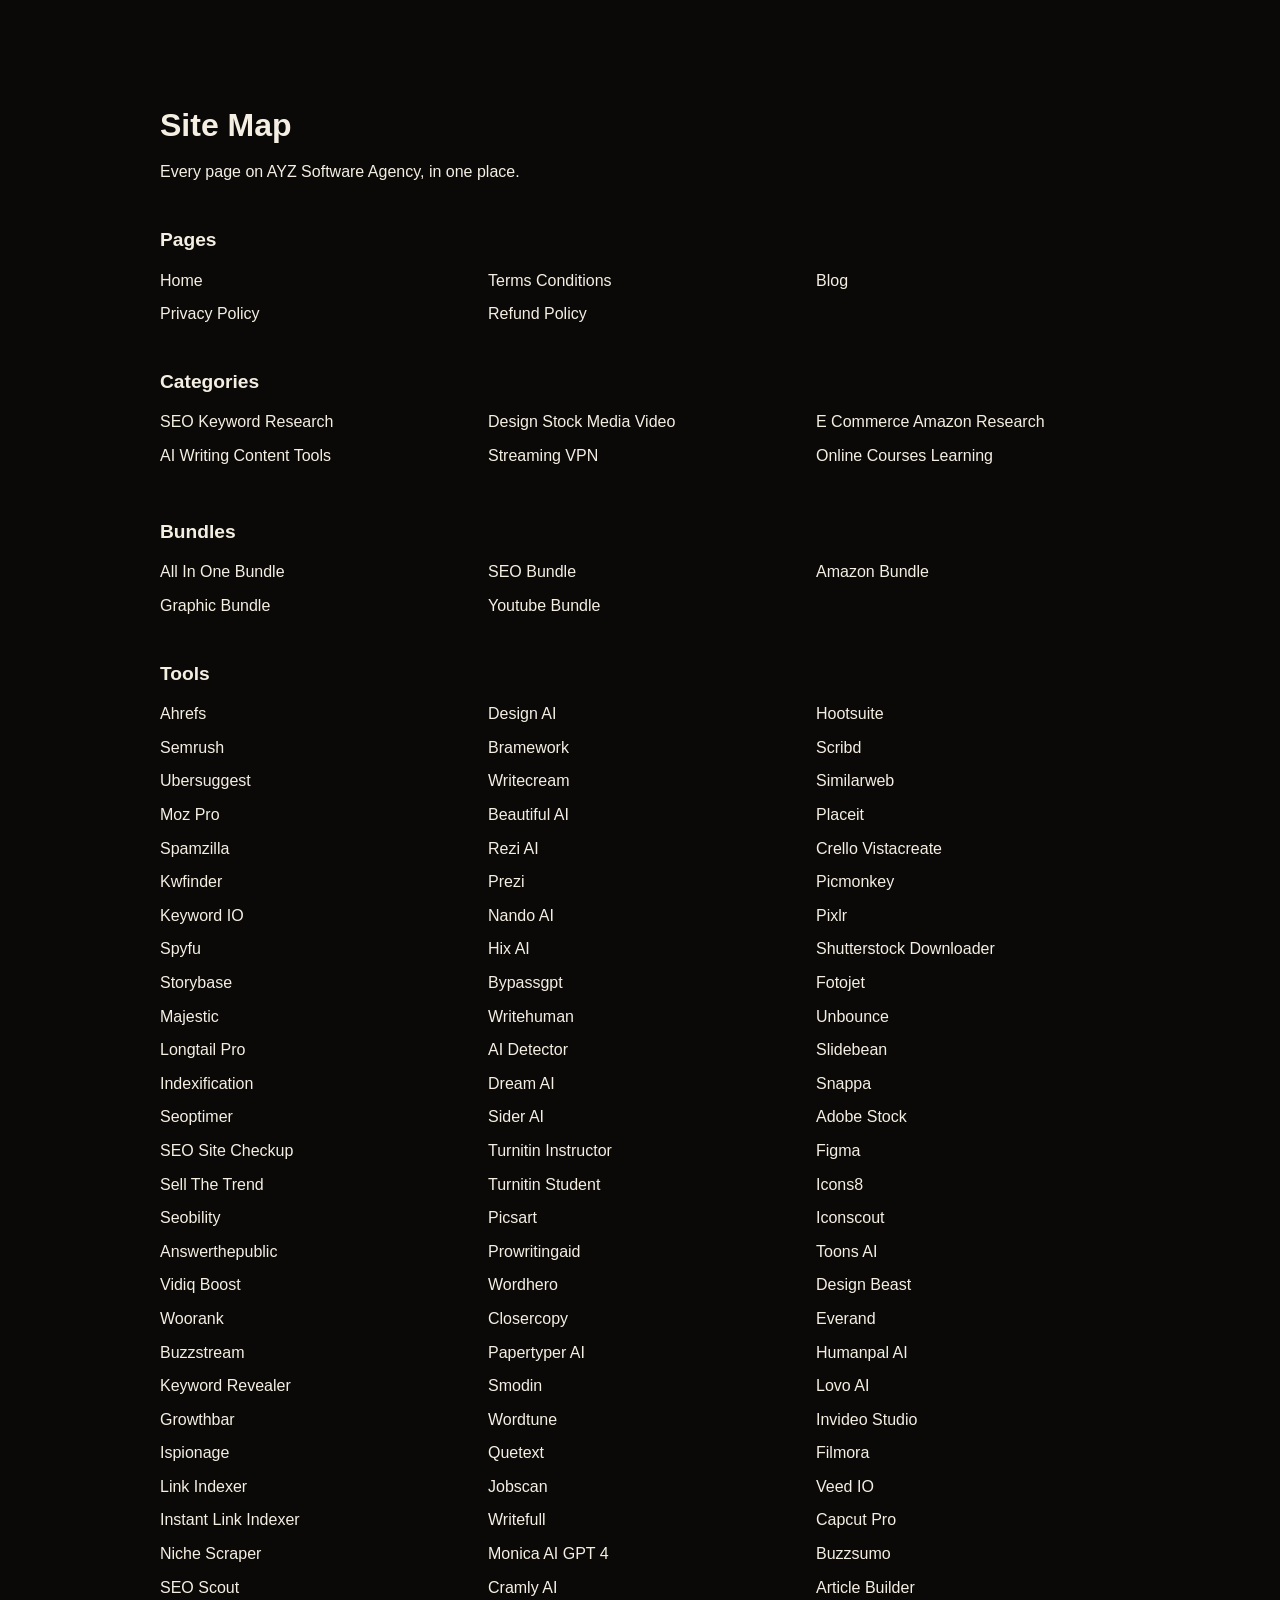
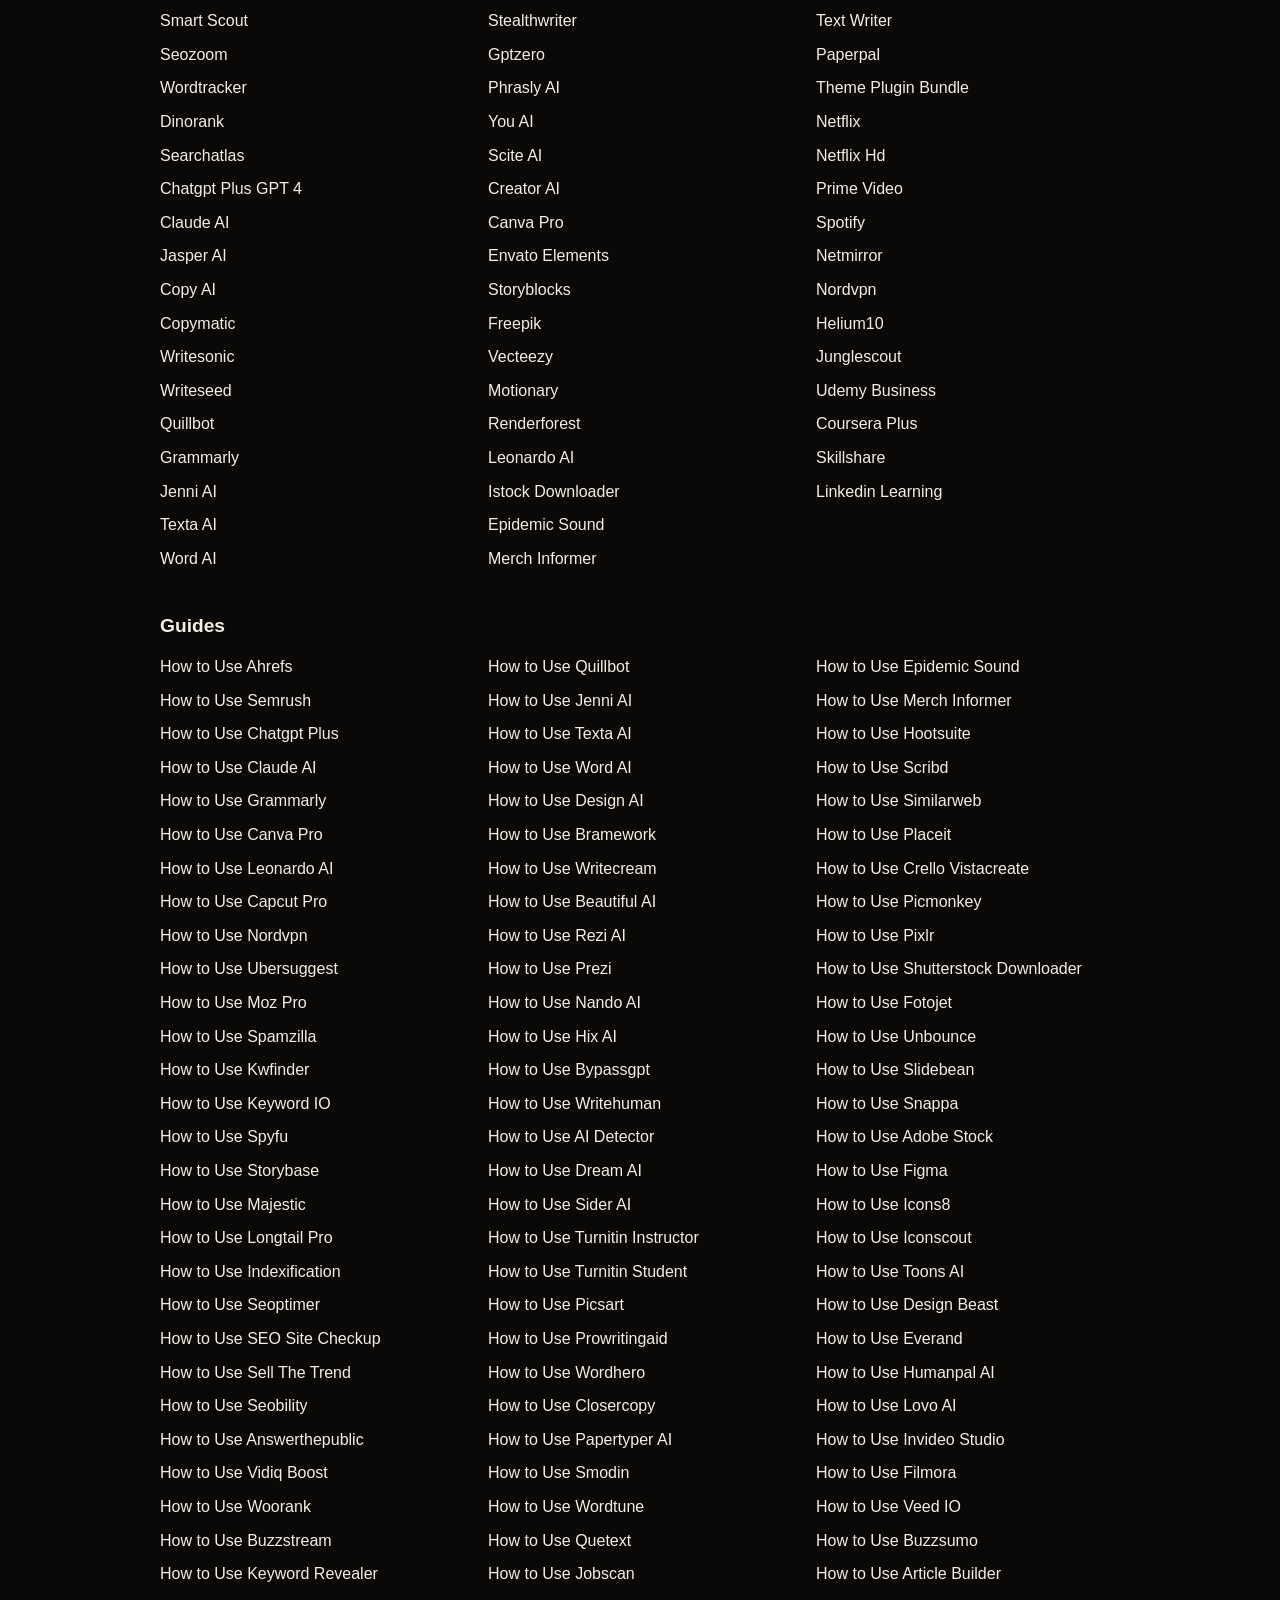
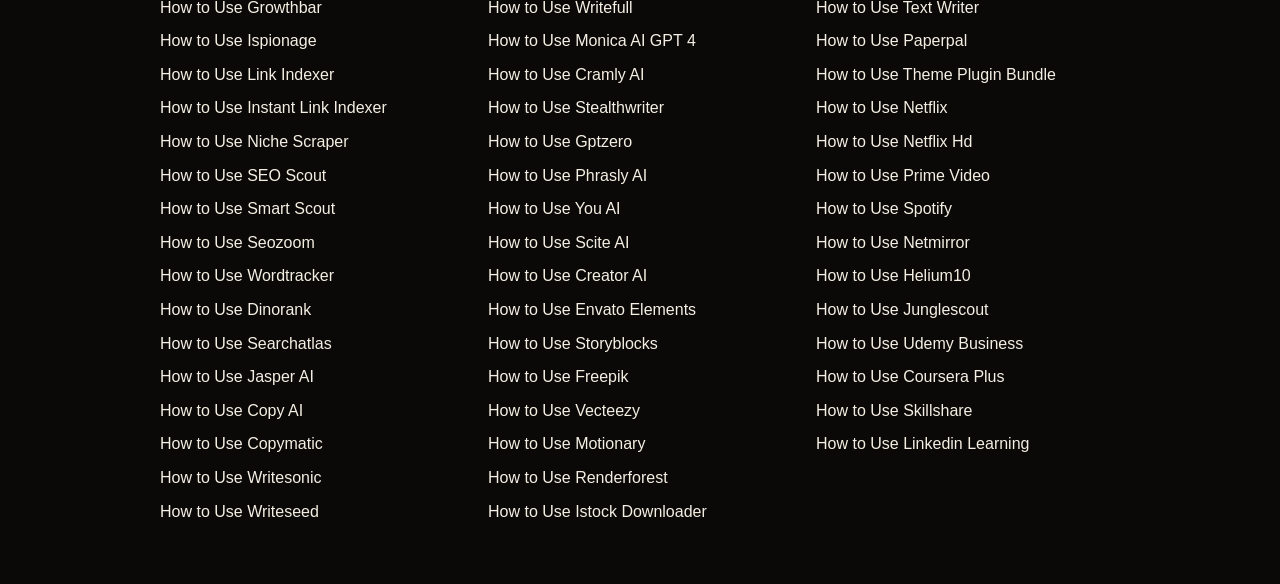
<file: sitemap.html>
<!DOCTYPE html>
<html lang="en">
<head>
<meta charset="UTF-8" />
<meta name="viewport" content="width=device-width, initial-scale=1.0" />
<!-- Google tag (gtag.js) -->
<script async src="https://www.googletagmanager.com/gtag/js?id=G-0RVJMSF58B"></script>
<script>
  window.dataLayer = window.dataLayer || [];
  function gtag(){dataLayer.push(arguments);}
  gtag('js', new Date());
  gtag('config', 'G-0RVJMSF58B');
</script>
<title>Site Map — AYZ Software Agency</title>
<meta name="description" content="Full list of every page on AYZ Software Agency — all tools, bundles, categories and guides in one place." />
<meta name="robots" content="index, follow" />
<link rel="canonical" href="https://YOUR-DOMAIN.com/sitemap.html" />
<link rel="stylesheet" href="css/style.css" />
<link rel="icon" type="image/png" href="assets/images/favicon.png">
<style>
  .sitemap-wrap { max-width: 1000px; margin: 0 auto; padding: 100px 20px 60px; }
  .sitemap-wrap h1 { margin-bottom: 8px; }
  .sitemap-wrap h2 { margin-top: 40px; margin-bottom: 12px; font-size: 1.2rem; }
  .sitemap-grid { columns: 3; column-gap: 24px; list-style: none; padding: 0; margin: 0; }
  .sitemap-grid li { break-inside: avoid; margin-bottom: 8px; }
  .sitemap-grid a { text-decoration: none; }
  .sitemap-grid a:hover { text-decoration: underline; }
  @media (max-width: 700px) { .sitemap-grid { columns: 1; } }
</style>
</head>
<body>
<main class="sitemap-wrap">
  <h1>Site Map</h1>
  <p>Every page on AYZ Software Agency, in one place.</p>

  <h2>Pages</h2>
  <ul class="sitemap-grid">
      <li><a href="index.html">Home</a></li>
      <li><a href="privacy-policy.html">Privacy Policy</a></li>
      <li><a href="terms-conditions.html">Terms Conditions</a></li>
      <li><a href="refund-policy.html">Refund Policy</a></li>
      <li><a href="blog.html">Blog</a></li>
  </ul>

  <h2>Categories</h2>
  <ul class="sitemap-grid">
      <li><a href="category.html?cat=seo-keyword-research">SEO Keyword Research</a></li>
      <li><a href="category.html?cat=ai-writing-content-tools">AI Writing Content Tools</a></li>
      <li><a href="category.html?cat=design-stock-media-video">Design Stock Media Video</a></li>
      <li><a href="category.html?cat=streaming-vpn">Streaming VPN</a></li>
      <li><a href="category.html?cat=e-commerce-amazon-research">E Commerce Amazon Research</a></li>
      <li><a href="category.html?cat=online-courses-learning">Online Courses Learning</a></li>
  </ul>

  <h2>Bundles</h2>
  <ul class="sitemap-grid">
      <li><a href="bundle-detail.html?bundle=all-in-one">All In One Bundle</a></li>
      <li><a href="bundle-detail.html?bundle=graphic">Graphic Bundle</a></li>
      <li><a href="bundle-detail.html?bundle=seo">SEO Bundle</a></li>
      <li><a href="bundle-detail.html?bundle=youtube">Youtube Bundle</a></li>
      <li><a href="bundle-detail.html?bundle=amazon">Amazon Bundle</a></li>
  </ul>

  <h2>Tools</h2>
  <ul class="sitemap-grid">
      <li><a href="tool-detail.html?tool=ahrefs">Ahrefs</a></li>
      <li><a href="tool-detail.html?tool=semrush">Semrush</a></li>
      <li><a href="tool-detail.html?tool=ubersuggest">Ubersuggest</a></li>
      <li><a href="tool-detail.html?tool=moz-pro">Moz Pro</a></li>
      <li><a href="tool-detail.html?tool=spamzilla">Spamzilla</a></li>
      <li><a href="tool-detail.html?tool=kwfinder">Kwfinder</a></li>
      <li><a href="tool-detail.html?tool=keyword-io">Keyword IO</a></li>
      <li><a href="tool-detail.html?tool=spyfu">Spyfu</a></li>
      <li><a href="tool-detail.html?tool=storybase">Storybase</a></li>
      <li><a href="tool-detail.html?tool=majestic">Majestic</a></li>
      <li><a href="tool-detail.html?tool=longtail-pro">Longtail Pro</a></li>
      <li><a href="tool-detail.html?tool=indexification">Indexification</a></li>
      <li><a href="tool-detail.html?tool=seoptimer">Seoptimer</a></li>
      <li><a href="tool-detail.html?tool=seo-site-checkup">SEO Site Checkup</a></li>
      <li><a href="tool-detail.html?tool=sell-the-trend">Sell The Trend</a></li>
      <li><a href="tool-detail.html?tool=seobility">Seobility</a></li>
      <li><a href="tool-detail.html?tool=answerthepublic">Answerthepublic</a></li>
      <li><a href="tool-detail.html?tool=vidiq-boost">Vidiq Boost</a></li>
      <li><a href="tool-detail.html?tool=woorank">Woorank</a></li>
      <li><a href="tool-detail.html?tool=buzzstream">Buzzstream</a></li>
      <li><a href="tool-detail.html?tool=keyword-revealer">Keyword Revealer</a></li>
      <li><a href="tool-detail.html?tool=growthbar">Growthbar</a></li>
      <li><a href="tool-detail.html?tool=ispionage">Ispionage</a></li>
      <li><a href="tool-detail.html?tool=link-indexer">Link Indexer</a></li>
      <li><a href="tool-detail.html?tool=instant-link-indexer">Instant Link Indexer</a></li>
      <li><a href="tool-detail.html?tool=niche-scraper">Niche Scraper</a></li>
      <li><a href="tool-detail.html?tool=seo-scout">SEO Scout</a></li>
      <li><a href="tool-detail.html?tool=smart-scout">Smart Scout</a></li>
      <li><a href="tool-detail.html?tool=seozoom">Seozoom</a></li>
      <li><a href="tool-detail.html?tool=wordtracker">Wordtracker</a></li>
      <li><a href="tool-detail.html?tool=dinorank">Dinorank</a></li>
      <li><a href="tool-detail.html?tool=searchatlas">Searchatlas</a></li>
      <li><a href="tool-detail.html?tool=chatgpt-plus-gpt-4">Chatgpt Plus GPT 4</a></li>
      <li><a href="tool-detail.html?tool=claude-ai">Claude AI</a></li>
      <li><a href="tool-detail.html?tool=jasper-ai">Jasper AI</a></li>
      <li><a href="tool-detail.html?tool=copy-ai">Copy AI</a></li>
      <li><a href="tool-detail.html?tool=copymatic">Copymatic</a></li>
      <li><a href="tool-detail.html?tool=writesonic">Writesonic</a></li>
      <li><a href="tool-detail.html?tool=writeseed">Writeseed</a></li>
      <li><a href="tool-detail.html?tool=quillbot">Quillbot</a></li>
      <li><a href="tool-detail.html?tool=grammarly">Grammarly</a></li>
      <li><a href="tool-detail.html?tool=jenni-ai">Jenni AI</a></li>
      <li><a href="tool-detail.html?tool=texta-ai">Texta AI</a></li>
      <li><a href="tool-detail.html?tool=word-ai">Word AI</a></li>
      <li><a href="tool-detail.html?tool=design-ai">Design AI</a></li>
      <li><a href="tool-detail.html?tool=bramework">Bramework</a></li>
      <li><a href="tool-detail.html?tool=writecream">Writecream</a></li>
      <li><a href="tool-detail.html?tool=beautiful-ai">Beautiful AI</a></li>
      <li><a href="tool-detail.html?tool=rezi-ai">Rezi AI</a></li>
      <li><a href="tool-detail.html?tool=prezi">Prezi</a></li>
      <li><a href="tool-detail.html?tool=nando-ai">Nando AI</a></li>
      <li><a href="tool-detail.html?tool=hix-ai">Hix AI</a></li>
      <li><a href="tool-detail.html?tool=bypassgpt">Bypassgpt</a></li>
      <li><a href="tool-detail.html?tool=writehuman">Writehuman</a></li>
      <li><a href="tool-detail.html?tool=ai-detector">AI Detector</a></li>
      <li><a href="tool-detail.html?tool=dream-ai">Dream AI</a></li>
      <li><a href="tool-detail.html?tool=sider-ai">Sider AI</a></li>
      <li><a href="tool-detail.html?tool=turnitin-instructor">Turnitin Instructor</a></li>
      <li><a href="tool-detail.html?tool=turnitin-student">Turnitin Student</a></li>
      <li><a href="tool-detail.html?tool=picsart">Picsart</a></li>
      <li><a href="tool-detail.html?tool=prowritingaid">Prowritingaid</a></li>
      <li><a href="tool-detail.html?tool=wordhero">Wordhero</a></li>
      <li><a href="tool-detail.html?tool=closercopy">Closercopy</a></li>
      <li><a href="tool-detail.html?tool=papertyper-ai">Papertyper AI</a></li>
      <li><a href="tool-detail.html?tool=smodin">Smodin</a></li>
      <li><a href="tool-detail.html?tool=wordtune">Wordtune</a></li>
      <li><a href="tool-detail.html?tool=quetext">Quetext</a></li>
      <li><a href="tool-detail.html?tool=jobscan">Jobscan</a></li>
      <li><a href="tool-detail.html?tool=writefull">Writefull</a></li>
      <li><a href="tool-detail.html?tool=monica-ai-gpt-4">Monica AI GPT 4</a></li>
      <li><a href="tool-detail.html?tool=cramly-ai">Cramly AI</a></li>
      <li><a href="tool-detail.html?tool=stealthwriter">Stealthwriter</a></li>
      <li><a href="tool-detail.html?tool=gptzero">Gptzero</a></li>
      <li><a href="tool-detail.html?tool=phrasly-ai">Phrasly AI</a></li>
      <li><a href="tool-detail.html?tool=you-ai">You AI</a></li>
      <li><a href="tool-detail.html?tool=scite-ai">Scite AI</a></li>
      <li><a href="tool-detail.html?tool=creator-ai">Creator AI</a></li>
      <li><a href="tool-detail.html?tool=canva-pro">Canva Pro</a></li>
      <li><a href="tool-detail.html?tool=envato-elements">Envato Elements</a></li>
      <li><a href="tool-detail.html?tool=storyblocks">Storyblocks</a></li>
      <li><a href="tool-detail.html?tool=freepik">Freepik</a></li>
      <li><a href="tool-detail.html?tool=vecteezy">Vecteezy</a></li>
      <li><a href="tool-detail.html?tool=motionary">Motionary</a></li>
      <li><a href="tool-detail.html?tool=renderforest">Renderforest</a></li>
      <li><a href="tool-detail.html?tool=leonardo-ai">Leonardo AI</a></li>
      <li><a href="tool-detail.html?tool=istock-downloader">Istock Downloader</a></li>
      <li><a href="tool-detail.html?tool=epidemic-sound">Epidemic Sound</a></li>
      <li><a href="tool-detail.html?tool=merch-informer">Merch Informer</a></li>
      <li><a href="tool-detail.html?tool=hootsuite">Hootsuite</a></li>
      <li><a href="tool-detail.html?tool=scribd">Scribd</a></li>
      <li><a href="tool-detail.html?tool=similarweb">Similarweb</a></li>
      <li><a href="tool-detail.html?tool=placeit">Placeit</a></li>
      <li><a href="tool-detail.html?tool=crello-vistacreate">Crello Vistacreate</a></li>
      <li><a href="tool-detail.html?tool=picmonkey">Picmonkey</a></li>
      <li><a href="tool-detail.html?tool=pixlr">Pixlr</a></li>
      <li><a href="tool-detail.html?tool=shutterstock-downloader">Shutterstock Downloader</a></li>
      <li><a href="tool-detail.html?tool=fotojet">Fotojet</a></li>
      <li><a href="tool-detail.html?tool=unbounce">Unbounce</a></li>
      <li><a href="tool-detail.html?tool=slidebean">Slidebean</a></li>
      <li><a href="tool-detail.html?tool=snappa">Snappa</a></li>
      <li><a href="tool-detail.html?tool=adobe-stock">Adobe Stock</a></li>
      <li><a href="tool-detail.html?tool=figma">Figma</a></li>
      <li><a href="tool-detail.html?tool=icons8">Icons8</a></li>
      <li><a href="tool-detail.html?tool=iconscout">Iconscout</a></li>
      <li><a href="tool-detail.html?tool=toons-ai">Toons AI</a></li>
      <li><a href="tool-detail.html?tool=design-beast">Design Beast</a></li>
      <li><a href="tool-detail.html?tool=everand">Everand</a></li>
      <li><a href="tool-detail.html?tool=humanpal-ai">Humanpal AI</a></li>
      <li><a href="tool-detail.html?tool=lovo-ai">Lovo AI</a></li>
      <li><a href="tool-detail.html?tool=invideo-studio">Invideo Studio</a></li>
      <li><a href="tool-detail.html?tool=filmora">Filmora</a></li>
      <li><a href="tool-detail.html?tool=veed-io">Veed IO</a></li>
      <li><a href="tool-detail.html?tool=capcut-pro">Capcut Pro</a></li>
      <li><a href="tool-detail.html?tool=buzzsumo">Buzzsumo</a></li>
      <li><a href="tool-detail.html?tool=article-builder">Article Builder</a></li>
      <li><a href="tool-detail.html?tool=text-writer">Text Writer</a></li>
      <li><a href="tool-detail.html?tool=paperpal">Paperpal</a></li>
      <li><a href="tool-detail.html?tool=theme-plugin-bundle">Theme Plugin Bundle</a></li>
      <li><a href="tool-detail.html?tool=netflix">Netflix</a></li>
      <li><a href="tool-detail.html?tool=netflix-hd">Netflix Hd</a></li>
      <li><a href="tool-detail.html?tool=prime-video">Prime Video</a></li>
      <li><a href="tool-detail.html?tool=spotify">Spotify</a></li>
      <li><a href="tool-detail.html?tool=netmirror">Netmirror</a></li>
      <li><a href="tool-detail.html?tool=nordvpn">Nordvpn</a></li>
      <li><a href="tool-detail.html?tool=helium10">Helium10</a></li>
      <li><a href="tool-detail.html?tool=junglescout">Junglescout</a></li>
      <li><a href="tool-detail.html?tool=udemy-business">Udemy Business</a></li>
      <li><a href="tool-detail.html?tool=coursera-plus">Coursera Plus</a></li>
      <li><a href="tool-detail.html?tool=skillshare">Skillshare</a></li>
      <li><a href="tool-detail.html?tool=linkedin-learning">Linkedin Learning</a></li>
  </ul>

  <h2>Guides</h2>
  <ul class="sitemap-grid">
      <li><a href="guide-detail.html?guide=how-to-use-ahrefs">How to Use Ahrefs</a></li>
      <li><a href="guide-detail.html?guide=how-to-use-semrush">How to Use Semrush</a></li>
      <li><a href="guide-detail.html?guide=how-to-use-chatgpt-plus">How to Use Chatgpt Plus</a></li>
      <li><a href="guide-detail.html?guide=how-to-use-claude-ai">How to Use Claude AI</a></li>
      <li><a href="guide-detail.html?guide=how-to-use-grammarly">How to Use Grammarly</a></li>
      <li><a href="guide-detail.html?guide=how-to-use-canva-pro">How to Use Canva Pro</a></li>
      <li><a href="guide-detail.html?guide=how-to-use-leonardo-ai">How to Use Leonardo AI</a></li>
      <li><a href="guide-detail.html?guide=how-to-use-capcut-pro">How to Use Capcut Pro</a></li>
      <li><a href="guide-detail.html?guide=how-to-use-nordvpn">How to Use Nordvpn</a></li>
      <li><a href="guide-detail.html?guide=how-to-use-ubersuggest">How to Use Ubersuggest</a></li>
      <li><a href="guide-detail.html?guide=how-to-use-moz-pro">How to Use Moz Pro</a></li>
      <li><a href="guide-detail.html?guide=how-to-use-spamzilla">How to Use Spamzilla</a></li>
      <li><a href="guide-detail.html?guide=how-to-use-kwfinder">How to Use Kwfinder</a></li>
      <li><a href="guide-detail.html?guide=how-to-use-keyword-io">How to Use Keyword IO</a></li>
      <li><a href="guide-detail.html?guide=how-to-use-spyfu">How to Use Spyfu</a></li>
      <li><a href="guide-detail.html?guide=how-to-use-storybase">How to Use Storybase</a></li>
      <li><a href="guide-detail.html?guide=how-to-use-majestic">How to Use Majestic</a></li>
      <li><a href="guide-detail.html?guide=how-to-use-longtail-pro">How to Use Longtail Pro</a></li>
      <li><a href="guide-detail.html?guide=how-to-use-indexification">How to Use Indexification</a></li>
      <li><a href="guide-detail.html?guide=how-to-use-seoptimer">How to Use Seoptimer</a></li>
      <li><a href="guide-detail.html?guide=how-to-use-seo-site-checkup">How to Use SEO Site Checkup</a></li>
      <li><a href="guide-detail.html?guide=how-to-use-sell-the-trend">How to Use Sell The Trend</a></li>
      <li><a href="guide-detail.html?guide=how-to-use-seobility">How to Use Seobility</a></li>
      <li><a href="guide-detail.html?guide=how-to-use-answerthepublic">How to Use Answerthepublic</a></li>
      <li><a href="guide-detail.html?guide=how-to-use-vidiq-boost">How to Use Vidiq Boost</a></li>
      <li><a href="guide-detail.html?guide=how-to-use-woorank">How to Use Woorank</a></li>
      <li><a href="guide-detail.html?guide=how-to-use-buzzstream">How to Use Buzzstream</a></li>
      <li><a href="guide-detail.html?guide=how-to-use-keyword-revealer">How to Use Keyword Revealer</a></li>
      <li><a href="guide-detail.html?guide=how-to-use-growthbar">How to Use Growthbar</a></li>
      <li><a href="guide-detail.html?guide=how-to-use-ispionage">How to Use Ispionage</a></li>
      <li><a href="guide-detail.html?guide=how-to-use-link-indexer">How to Use Link Indexer</a></li>
      <li><a href="guide-detail.html?guide=how-to-use-instant-link-indexer">How to Use Instant Link Indexer</a></li>
      <li><a href="guide-detail.html?guide=how-to-use-niche-scraper">How to Use Niche Scraper</a></li>
      <li><a href="guide-detail.html?guide=how-to-use-seo-scout">How to Use SEO Scout</a></li>
      <li><a href="guide-detail.html?guide=how-to-use-smart-scout">How to Use Smart Scout</a></li>
      <li><a href="guide-detail.html?guide=how-to-use-seozoom">How to Use Seozoom</a></li>
      <li><a href="guide-detail.html?guide=how-to-use-wordtracker">How to Use Wordtracker</a></li>
      <li><a href="guide-detail.html?guide=how-to-use-dinorank">How to Use Dinorank</a></li>
      <li><a href="guide-detail.html?guide=how-to-use-searchatlas">How to Use Searchatlas</a></li>
      <li><a href="guide-detail.html?guide=how-to-use-jasper-ai">How to Use Jasper AI</a></li>
      <li><a href="guide-detail.html?guide=how-to-use-copy-ai">How to Use Copy AI</a></li>
      <li><a href="guide-detail.html?guide=how-to-use-copymatic">How to Use Copymatic</a></li>
      <li><a href="guide-detail.html?guide=how-to-use-writesonic">How to Use Writesonic</a></li>
      <li><a href="guide-detail.html?guide=how-to-use-writeseed">How to Use Writeseed</a></li>
      <li><a href="guide-detail.html?guide=how-to-use-quillbot">How to Use Quillbot</a></li>
      <li><a href="guide-detail.html?guide=how-to-use-jenni-ai">How to Use Jenni AI</a></li>
      <li><a href="guide-detail.html?guide=how-to-use-texta-ai">How to Use Texta AI</a></li>
      <li><a href="guide-detail.html?guide=how-to-use-word-ai">How to Use Word AI</a></li>
      <li><a href="guide-detail.html?guide=how-to-use-design-ai">How to Use Design AI</a></li>
      <li><a href="guide-detail.html?guide=how-to-use-bramework">How to Use Bramework</a></li>
      <li><a href="guide-detail.html?guide=how-to-use-writecream">How to Use Writecream</a></li>
      <li><a href="guide-detail.html?guide=how-to-use-beautiful-ai">How to Use Beautiful AI</a></li>
      <li><a href="guide-detail.html?guide=how-to-use-rezi-ai">How to Use Rezi AI</a></li>
      <li><a href="guide-detail.html?guide=how-to-use-prezi">How to Use Prezi</a></li>
      <li><a href="guide-detail.html?guide=how-to-use-nando-ai">How to Use Nando AI</a></li>
      <li><a href="guide-detail.html?guide=how-to-use-hix-ai">How to Use Hix AI</a></li>
      <li><a href="guide-detail.html?guide=how-to-use-bypassgpt">How to Use Bypassgpt</a></li>
      <li><a href="guide-detail.html?guide=how-to-use-writehuman">How to Use Writehuman</a></li>
      <li><a href="guide-detail.html?guide=how-to-use-ai-detector">How to Use AI Detector</a></li>
      <li><a href="guide-detail.html?guide=how-to-use-dream-ai">How to Use Dream AI</a></li>
      <li><a href="guide-detail.html?guide=how-to-use-sider-ai">How to Use Sider AI</a></li>
      <li><a href="guide-detail.html?guide=how-to-use-turnitin-instructor">How to Use Turnitin Instructor</a></li>
      <li><a href="guide-detail.html?guide=how-to-use-turnitin-student">How to Use Turnitin Student</a></li>
      <li><a href="guide-detail.html?guide=how-to-use-picsart">How to Use Picsart</a></li>
      <li><a href="guide-detail.html?guide=how-to-use-prowritingaid">How to Use Prowritingaid</a></li>
      <li><a href="guide-detail.html?guide=how-to-use-wordhero">How to Use Wordhero</a></li>
      <li><a href="guide-detail.html?guide=how-to-use-closercopy">How to Use Closercopy</a></li>
      <li><a href="guide-detail.html?guide=how-to-use-papertyper-ai">How to Use Papertyper AI</a></li>
      <li><a href="guide-detail.html?guide=how-to-use-smodin">How to Use Smodin</a></li>
      <li><a href="guide-detail.html?guide=how-to-use-wordtune">How to Use Wordtune</a></li>
      <li><a href="guide-detail.html?guide=how-to-use-quetext">How to Use Quetext</a></li>
      <li><a href="guide-detail.html?guide=how-to-use-jobscan">How to Use Jobscan</a></li>
      <li><a href="guide-detail.html?guide=how-to-use-writefull">How to Use Writefull</a></li>
      <li><a href="guide-detail.html?guide=how-to-use-monica-ai-gpt-4">How to Use Monica AI GPT 4</a></li>
      <li><a href="guide-detail.html?guide=how-to-use-cramly-ai">How to Use Cramly AI</a></li>
      <li><a href="guide-detail.html?guide=how-to-use-stealthwriter">How to Use Stealthwriter</a></li>
      <li><a href="guide-detail.html?guide=how-to-use-gptzero">How to Use Gptzero</a></li>
      <li><a href="guide-detail.html?guide=how-to-use-phrasly-ai">How to Use Phrasly AI</a></li>
      <li><a href="guide-detail.html?guide=how-to-use-you-ai">How to Use You AI</a></li>
      <li><a href="guide-detail.html?guide=how-to-use-scite-ai">How to Use Scite AI</a></li>
      <li><a href="guide-detail.html?guide=how-to-use-creator-ai">How to Use Creator AI</a></li>
      <li><a href="guide-detail.html?guide=how-to-use-envato-elements">How to Use Envato Elements</a></li>
      <li><a href="guide-detail.html?guide=how-to-use-storyblocks">How to Use Storyblocks</a></li>
      <li><a href="guide-detail.html?guide=how-to-use-freepik">How to Use Freepik</a></li>
      <li><a href="guide-detail.html?guide=how-to-use-vecteezy">How to Use Vecteezy</a></li>
      <li><a href="guide-detail.html?guide=how-to-use-motionary">How to Use Motionary</a></li>
      <li><a href="guide-detail.html?guide=how-to-use-renderforest">How to Use Renderforest</a></li>
      <li><a href="guide-detail.html?guide=how-to-use-istock-downloader">How to Use Istock Downloader</a></li>
      <li><a href="guide-detail.html?guide=how-to-use-epidemic-sound">How to Use Epidemic Sound</a></li>
      <li><a href="guide-detail.html?guide=how-to-use-merch-informer">How to Use Merch Informer</a></li>
      <li><a href="guide-detail.html?guide=how-to-use-hootsuite">How to Use Hootsuite</a></li>
      <li><a href="guide-detail.html?guide=how-to-use-scribd">How to Use Scribd</a></li>
      <li><a href="guide-detail.html?guide=how-to-use-similarweb">How to Use Similarweb</a></li>
      <li><a href="guide-detail.html?guide=how-to-use-placeit">How to Use Placeit</a></li>
      <li><a href="guide-detail.html?guide=how-to-use-crello-vistacreate">How to Use Crello Vistacreate</a></li>
      <li><a href="guide-detail.html?guide=how-to-use-picmonkey">How to Use Picmonkey</a></li>
      <li><a href="guide-detail.html?guide=how-to-use-pixlr">How to Use Pixlr</a></li>
      <li><a href="guide-detail.html?guide=how-to-use-shutterstock-downloader">How to Use Shutterstock Downloader</a></li>
      <li><a href="guide-detail.html?guide=how-to-use-fotojet">How to Use Fotojet</a></li>
      <li><a href="guide-detail.html?guide=how-to-use-unbounce">How to Use Unbounce</a></li>
      <li><a href="guide-detail.html?guide=how-to-use-slidebean">How to Use Slidebean</a></li>
      <li><a href="guide-detail.html?guide=how-to-use-snappa">How to Use Snappa</a></li>
      <li><a href="guide-detail.html?guide=how-to-use-adobe-stock">How to Use Adobe Stock</a></li>
      <li><a href="guide-detail.html?guide=how-to-use-figma">How to Use Figma</a></li>
      <li><a href="guide-detail.html?guide=how-to-use-icons8">How to Use Icons8</a></li>
      <li><a href="guide-detail.html?guide=how-to-use-iconscout">How to Use Iconscout</a></li>
      <li><a href="guide-detail.html?guide=how-to-use-toons-ai">How to Use Toons AI</a></li>
      <li><a href="guide-detail.html?guide=how-to-use-design-beast">How to Use Design Beast</a></li>
      <li><a href="guide-detail.html?guide=how-to-use-everand">How to Use Everand</a></li>
      <li><a href="guide-detail.html?guide=how-to-use-humanpal-ai">How to Use Humanpal AI</a></li>
      <li><a href="guide-detail.html?guide=how-to-use-lovo-ai">How to Use Lovo AI</a></li>
      <li><a href="guide-detail.html?guide=how-to-use-invideo-studio">How to Use Invideo Studio</a></li>
      <li><a href="guide-detail.html?guide=how-to-use-filmora">How to Use Filmora</a></li>
      <li><a href="guide-detail.html?guide=how-to-use-veed-io">How to Use Veed IO</a></li>
      <li><a href="guide-detail.html?guide=how-to-use-buzzsumo">How to Use Buzzsumo</a></li>
      <li><a href="guide-detail.html?guide=how-to-use-article-builder">How to Use Article Builder</a></li>
      <li><a href="guide-detail.html?guide=how-to-use-text-writer">How to Use Text Writer</a></li>
      <li><a href="guide-detail.html?guide=how-to-use-paperpal">How to Use Paperpal</a></li>
      <li><a href="guide-detail.html?guide=how-to-use-theme-plugin-bundle">How to Use Theme Plugin Bundle</a></li>
      <li><a href="guide-detail.html?guide=how-to-use-netflix">How to Use Netflix</a></li>
      <li><a href="guide-detail.html?guide=how-to-use-netflix-hd">How to Use Netflix Hd</a></li>
      <li><a href="guide-detail.html?guide=how-to-use-prime-video">How to Use Prime Video</a></li>
      <li><a href="guide-detail.html?guide=how-to-use-spotify">How to Use Spotify</a></li>
      <li><a href="guide-detail.html?guide=how-to-use-netmirror">How to Use Netmirror</a></li>
      <li><a href="guide-detail.html?guide=how-to-use-helium10">How to Use Helium10</a></li>
      <li><a href="guide-detail.html?guide=how-to-use-junglescout">How to Use Junglescout</a></li>
      <li><a href="guide-detail.html?guide=how-to-use-udemy-business">How to Use Udemy Business</a></li>
      <li><a href="guide-detail.html?guide=how-to-use-coursera-plus">How to Use Coursera Plus</a></li>
      <li><a href="guide-detail.html?guide=how-to-use-skillshare">How to Use Skillshare</a></li>
      <li><a href="guide-detail.html?guide=how-to-use-linkedin-learning">How to Use Linkedin Learning</a></li>
  </ul>
</main>
</body>
</html>
</file>
<file: css/style.css>
/* ==========================================================
   AYZ Software Agency — Ultra Pro Dark Neon Theme
   ========================================================== */

:root {
  --bg: #0a0908;
  --bg-alt: #100e0a;
  --surface: #16130d;
  --surface-2: #1d1811;
  --border: rgba(var(--accent-rgb),0.14);
  --text: #f5efe3;
  --text-dim: #b9ac95;
  --text-dimmer: #8a7d68;

  --accent-rgb: 212,175,55;
  --accent-dark-rgb: 184,134,11;
  --accent-light-rgb: 242,201,76;
  --accent-2-rgb: 245,158,11;
  --accent-2: #f59e0b;
  --on-accent: #1a1206;

  --neon-purple: #b8860b;
  --neon-blue: #f2c94c;
  --neon-cyan: #d4af37;
  --neon-pink: #e0a96d;
  --neon-green: #22c55e;

  --gradient-1: linear-gradient(135deg, #b8860b, #d4af37 55%, #f2c94c);
  --gradient-2: linear-gradient(135deg, #f59e0b, #b8860b);
  --gradient-whatsapp: linear-gradient(135deg, #25d366, #128c7e);

  --shadow-glow: 0 0 40px rgba(var(--accent-rgb),0.28);
  --radius: 18px;
  --radius-sm: 10px;

  --header-bg: rgba(20, 17, 12, 0.62);
  --header-shadow: 0 12px 34px rgba(0,0,0,0.45), 0 2px 10px rgba(0,0,0,0.3);
  --dropdown-shadow: 0 20px 44px rgba(0,0,0,0.5);

  --ease: cubic-bezier(0.16, 1, 0.3, 1);
}

/* ---------- Light theme ---------- */
:root[data-theme="light"] {
  --bg: #faf7f0;
  --bg-alt: #f4efe1;
  --surface: #ffffff;
  --surface-2: #f7f1e3;
  --border: rgba(var(--accent-dark-rgb),0.2);
  --text: #241d12;
  --text-dim: #6b6148;
  --text-dimmer: #948a6e;

  --shadow-glow: 0 0 40px rgba(var(--accent-rgb),0.18);
  --header-bg: rgba(255, 255, 255, 0.68);
  --header-shadow: 0 12px 30px rgba(120,100,40,0.16), 0 2px 8px rgba(120,100,40,0.1);
  --dropdown-shadow: 0 20px 40px rgba(120,100,40,0.18);
}

:root[data-theme="light"] .glow { opacity: 0.22; }
:root[data-theme="light"] .cursor-glow { opacity: 0.5; }
:root[data-theme="light"] .noise-overlay { opacity: 0.02; }
:root[data-theme="light"] .grid-overlay {
  background-image:
    linear-gradient(rgba(0,0,0,0.03) 1px, transparent 1px),
    linear-gradient(90deg, rgba(0,0,0,0.03) 1px, transparent 1px);
}
:root[data-theme="light"] .btn-glass {
  background: rgba(20,17,12,0.05);
  color: var(--text);
}
:root[data-theme="light"] .btn-glass:hover { background: rgba(20,17,12,0.09); }
:root[data-theme="light"] .why-card,
:root[data-theme="light"] .tool-card {
  box-shadow: 0 4px 18px rgba(120,100,40,0.08);
}

* { margin: 0; padding: 0; box-sizing: border-box; }

html { scroll-behavior: smooth; }

body {
  background: var(--bg);
  color: var(--text);
  font-family: 'Inter', -apple-system, BlinkMacSystemFont, sans-serif;
  overflow-x: hidden;
  line-height: 1.6;
}

h1, h2, h3, h4, .logo-text {
  font-family: 'Sora', 'Inter', sans-serif;
}

a { text-decoration: none; color: inherit; }
img { max-width: 100%; display: block; }
ul { list-style: none; }

.container {
  width: 100%;
  max-width: 1240px;
  margin: 0 auto;
  padding: 0 24px;
}

.text-gradient {
  background: var(--gradient-1);
  -webkit-background-clip: text;
  background-clip: text;
  color: transparent;
}
.text-gradient-2 {
  background: var(--gradient-2);
  -webkit-background-clip: text;
  background-clip: text;
  color: transparent;
}
.accent { color: var(--neon-cyan); }

/* ---------- Scrollbar ---------- */
::-webkit-scrollbar { width: 10px; }
::-webkit-scrollbar-track { background: var(--bg); }
::-webkit-scrollbar-thumb { background: var(--surface-2); border-radius: 10px; }
::-webkit-scrollbar-thumb:hover { background: var(--neon-purple); }

/* ---------- Noise + cursor glow ---------- */
.noise-overlay {
  position: fixed; inset: 0; pointer-events: none; z-index: 9998;
  opacity: 0.035; mix-blend-mode: overlay;
  background-image: url("data:image/svg+xml,%3Csvg xmlns='http://www.w3.org/2000/svg'%3E%3Cfilter id='n'%3E%3CfeTurbulence type='fractalNoise' baseFrequency='0.9' numOctaves='2' stitchTiles='stitch'/%3E%3C/filter%3E%3Crect width='100%25' height='100%25' filter='url(%23n)'/%3E%3C/svg%3E");
}

.cursor-glow {
  position: fixed;
  width: 500px; height: 500px;
  border-radius: 50%;
  pointer-events: none;
  z-index: 1;
  background: radial-gradient(circle, rgba(var(--accent-rgb),0.10) 0%, rgba(var(--accent-light-rgb),0.05) 40%, transparent 70%);
  transform: translate(-50%, -50%);
  left: 50%; top: 50%;
  transition: opacity 0.3s ease;
  will-change: left, top;
}

/* ---------- Preloader ---------- */
.preloader {
  position: fixed; inset: 0; z-index: 99999;
  background: var(--bg);
  display: flex; align-items: center; justify-content: center;
  transition: opacity 0.6s var(--ease), visibility 0.6s var(--ease);
}
.preloader.hidden { opacity: 0; visibility: hidden; }
.preloader-star {
  width: 88px; height: 88px;
  border-radius: 50%;
  object-fit: cover;
  animation: spin-pulse 1.1s ease-in-out infinite;
  filter: drop-shadow(0 0 20px var(--neon-purple));
}
@keyframes spin-pulse {
  0%, 100% { transform: scale(1) rotate(0deg); }
  50% { transform: scale(1.3) rotate(180deg); }
}

/* ---------- Buttons ---------- */
.btn {
  display: inline-flex; align-items: center; gap: 8px;
  padding: 12px 24px;
  border-radius: 999px;
  font-family: inherit;
  font-weight: 600;
  font-size: 14.5px;
  color: inherit;
  border: 1px solid transparent;
  cursor: pointer;
  transition: transform 0.35s var(--ease), box-shadow 0.35s var(--ease), background 0.3s ease, border-color 0.3s ease;
  white-space: nowrap;
}
.btn svg { transition: transform 0.3s var(--ease); }
.btn:hover svg { transform: translateX(3px); }

.btn-primary {
  background: var(--gradient-1);
  color: var(--on-accent);
  box-shadow: 0 0 0 rgba(var(--accent-rgb),0);
}
.btn-primary:hover {
  transform: translateY(-3px);
  box-shadow: 0 12px 30px rgba(var(--accent-rgb),0.4);
}

.btn-disabled,
.btn:disabled {
  opacity: 0.5;
  cursor: not-allowed;
  pointer-events: none;
}

.btn-outline {
  background: transparent;
  border-color: var(--border);
  color: var(--text);
}
.btn-outline:hover {
  border-color: var(--neon-cyan);
  color: var(--neon-cyan);
  transform: translateY(-2px);
}

.btn-glass {
  background: rgba(255,255,255,0.05);
  border-color: var(--border);
  backdrop-filter: blur(10px);
  color: var(--text);
}
.btn-glass:hover {
  background: rgba(255,255,255,0.09);
  transform: translateY(-3px);
}

.btn-lg { padding: 15px 30px; font-size: 15.5px; }

.btn-whatsapp {
  background: linear-gradient(135deg, #1d4ed8, #2563eb 45%, #38bdf8);
  background-size: 200% 200%;
  background-position: 0% 50%;
  color: #fff;
  width: 100%;
  justify-content: center;
  padding: 16px 28px;
  font-size: 15.5px;
  font-weight: 700;
  letter-spacing: 0.2px;
  border-radius: 14px;
  position: relative;
  overflow: hidden;
  box-shadow: 0 8px 22px rgba(37,99,235,0.35);
  animation: buynowGlow 2.6s ease-in-out infinite;
  transition: transform 0.4s var(--ease), box-shadow 0.4s var(--ease), background-position 0.6s ease;
}
.btn-whatsapp::before {
  content: '';
  position: absolute; top: 0; left: -75%;
  width: 45%; height: 100%;
  background: linear-gradient(115deg, transparent, rgba(255,255,255,0.4), transparent);
  transform: skewX(-20deg);
  transition: left 0.75s ease;
}
.btn-whatsapp:hover {
  transform: translateY(-4px) scale(1.02);
  box-shadow: 0 16px 34px rgba(37,99,235,0.55);
  background-position: 100% 50%;
  animation-play-state: paused;
}
.btn-whatsapp:hover::before { left: 130%; }
.btn-whatsapp:active { transform: translateY(-1px) scale(0.99); }

@keyframes buynowGlow {
  0%, 100% { box-shadow: 0 8px 22px rgba(37,99,235,0.35); }
  50% { box-shadow: 0 8px 28px rgba(56,189,248,0.55); }
}

/* ---------- Header ----------
   Full header styling (pill shape, dropdowns, mobile menu, snake
   border animation) now lives in css/header.css. This generic
   `.logo` rule stays here since the footer brand reuses it too. */
.logo { display: flex; align-items: center; gap: 10px; }
.logo-star {
  width: 34px; height: 34px;
  border-radius: 50%;
  object-fit: cover;
  flex-shrink: 0;
  filter: drop-shadow(0 0 8px var(--neon-purple));
}
.logo-text { font-weight: 700; font-size: 19px; letter-spacing: -0.3px; }

/* ---------- Hero ---------- */
.hero {
  position: relative;
  min-height: calc(100vh - 90px);
  display: flex; flex-direction: column; align-items: center; justify-content: center;
  padding: 60px 0 80px;
  overflow: hidden;
}

.hero-bg { position: absolute; inset: 0; z-index: 0; }
.hero-canvas {
  position: absolute; inset: 0;
  width: 100%; height: 100%;
  z-index: 1;
  pointer-events: none;
}
.grid-overlay {
  position: absolute; inset: 0;
  background-image:
    linear-gradient(rgba(255,255,255,0.025) 1px, transparent 1px),
    linear-gradient(90deg, rgba(255,255,255,0.025) 1px, transparent 1px);
  background-size: 48px 48px;
  mask-image: radial-gradient(ellipse 70% 60% at 50% 30%, black 20%, transparent 75%);
}
.glow {
  position: absolute; border-radius: 50%;
  filter: blur(90px);
  opacity: 0.55;
  animation: float 10s ease-in-out infinite;
}
.glow-1 {
  width: 480px; height: 480px;
  background: var(--neon-purple);
  top: -140px; left: -100px;
}
.glow-2 {
  width: 420px; height: 420px;
  background: var(--neon-blue);
  bottom: -160px; right: -80px;
  animation-delay: 2s;
  animation-duration: 12s;
}
@keyframes float {
  0%, 100% { transform: translate(0,0) scale(1); }
  50% { transform: translate(30px, -30px) scale(1.08); }
}

.hero-content { position: relative; z-index: 2; text-align: center; }

.hero-badge {
  display: inline-flex; align-items: center; gap: 8px;
  padding: 8px 16px;
  border-radius: 999px;
  background: rgba(255,255,255,0.05);
  border: 1px solid var(--border);
  font-size: 13px; font-weight: 500; color: var(--text-dim);
  margin-bottom: 26px;
}
.pulse-dot {
  width: 8px; height: 8px; border-radius: 50%; background: var(--neon-green);
  box-shadow: 0 0 0 0 rgba(34,197,94,0.6);
  animation: pulse 1.8s infinite;
}
@keyframes pulse {
  0% { box-shadow: 0 0 0 0 rgba(34,197,94,0.55); }
  70% { box-shadow: 0 0 0 9px rgba(34,197,94,0); }
  100% { box-shadow: 0 0 0 0 rgba(34,197,94,0); }
}

.hero-title {
  font-size: clamp(34px, 6vw, 68px);
  font-weight: 800;
  letter-spacing: -1.5px;
  line-height: 1.12;
  margin-bottom: 22px;
}

.shimmer-text {
  background-size: 250% auto;
  animation: shimmer 5s linear infinite;
}
@keyframes shimmer {
  0% { background-position: 0% 50%; }
  100% { background-position: 250% 50%; }
}

.logo-marquee {
  margin-top: 56px;
  width: 100%;
  max-width: 900px;
  margin-left: auto; margin-right: auto;
}
.marquee-label {
  font-size: 12px; font-weight: 600; letter-spacing: 1.5px; text-transform: uppercase;
  color: var(--text-dimmer);
  margin-bottom: 18px;
}
.marquee-track {
  display: flex;
  align-items: center;
  gap: 46px;
  width: max-content;
  animation: marqueeScroll 26s linear infinite;
}
.logo-marquee:hover .marquee-track { animation-play-state: paused; }
.logo-marquee {
  overflow: hidden;
  -webkit-mask-image: linear-gradient(90deg, transparent, #000 12%, #000 88%, transparent);
  mask-image: linear-gradient(90deg, transparent, #000 12%, #000 88%, transparent);
}
.marquee-item {
  display: flex; align-items: center; gap: 10px;
  flex-shrink: 0;
  opacity: 0.75;
  transition: opacity 0.3s ease;
}
.marquee-item:hover { opacity: 1; }
.marquee-item img {
  width: 26px; height: 26px; object-fit: contain;
  border-radius: 6px;
  background: #fff;
  padding: 3px;
}
.marquee-item span {
  font-size: 13.5px; font-weight: 600; color: var(--text-dim);
  white-space: nowrap;
}
@keyframes marqueeScroll {
  0% { transform: translateX(0); }
  100% { transform: translateX(-50%); }
}

.hero-subtitle {
  max-width: 620px;
  margin: 0 auto 36px;
  color: var(--text-dim);
  font-size: clamp(15px, 2vw, 18px);
}

.hero-actions { display: flex; align-items: center; justify-content: center; gap: 16px; flex-wrap: wrap; margin-bottom: 60px; }

.hero-stats {
  display: flex; align-items: center; justify-content: center;
  gap: 48px; flex-wrap: wrap;
}
.stat {
  display: flex; flex-direction: column; align-items: center;
  background: none; border: none; padding: 0; margin: 0;
  font-family: inherit; color: inherit;
  cursor: pointer;
  transition: transform 0.3s var(--ease);
}
.stat:hover { transform: translateY(-3px); }
.stat-num, .stat-suffix {
  font-family: 'Sora', sans-serif;
  font-size: 34px; font-weight: 700;
  background: var(--gradient-1);
  -webkit-background-clip: text; background-clip: text; color: transparent;
}
.stat-label { font-size: 13px; color: var(--text-dimmer); margin-top: 4px; }

.scroll-indicator {
  position: absolute; bottom: 34px; left: 50%; transform: translateX(-50%);
  display: flex; flex-direction: column; align-items: center; gap: 8px;
  z-index: 2;
}
.scroll-indicator span {
  width: 22px; height: 36px; border: 2px solid var(--border); border-radius: 20px;
  position: relative;
}
.scroll-indicator span::before {
  content: ''; position: absolute; top: 6px; left: 50%; transform: translateX(-50%);
  width: 4px; height: 8px; border-radius: 4px; background: var(--neon-cyan);
  animation: scrollDot 1.6s ease-in-out infinite;
}
@keyframes scrollDot {
  0% { opacity: 1; top: 6px; }
  100% { opacity: 0; top: 18px; }
}
.scroll-indicator p { font-size: 11px; color: var(--text-dimmer); text-transform: uppercase; letter-spacing: 1.5px; }

/* ---------- Section head ---------- */
.section-head { text-align: center; max-width: 620px; margin: 0 auto 56px; }
.section-tag {
  display: inline-block; font-size: 12.5px; font-weight: 600; letter-spacing: 1.5px;
  text-transform: uppercase; color: var(--neon-cyan); margin-bottom: 14px;
}
.section-title { font-size: clamp(28px, 4vw, 42px); font-weight: 800; letter-spacing: -0.8px; margin-bottom: 14px; }
.section-desc { color: var(--text-dim); font-size: 15.5px; }

/* ---------- Breadcrumb nav (tool/bundle/category detail pages) ---------- */
.breadcrumb-nav {
  display: flex; flex-wrap: wrap; align-items: center; gap: 6px;
  font-size: 12.5px; font-weight: 600;
  color: var(--text-dimmer);
  margin: 0 0 10px;
}
.breadcrumb-nav a { color: var(--text-dimmer); transition: color 0.25s ease; }
.breadcrumb-nav a:hover { color: var(--neon-cyan); }
.breadcrumb-current { color: var(--text-dim); }
.breadcrumb-sep { opacity: 0.5; }

/* ---------- Tools ---------- */
.tools-section { padding: 120px 0; position: relative; }

.tools-search-wrap {
  position: relative;
  max-width: 460px;
  margin: 0 auto 28px;
}
.tools-search-icon {
  position: absolute; left: 16px; top: 50%; transform: translateY(-50%);
  color: var(--text-dimmer); pointer-events: none;
}
.tools-search-input {
  width: 100%;
  padding: 13px 16px 13px 44px;
  border-radius: 999px;
  border: 1px solid var(--border);
  background: var(--surface);
  color: var(--text);
  font-family: inherit; font-size: 14px;
  transition: border-color 0.3s ease, box-shadow 0.3s ease;
}
.tools-search-input::placeholder { color: var(--text-dimmer); }
.tools-search-input:focus {
  outline: none;
  border-color: var(--neon-cyan);
  box-shadow: 0 0 0 3px rgba(var(--accent-rgb),0.15);
}
.tools-search-empty {
  text-align: center;
  color: var(--text-dim);
  padding: 30px 0;
}

.tool-filters {
  display: flex; flex-wrap: wrap; align-items: center; justify-content: center;
  gap: 10px;
  margin-bottom: 44px;
}
.filter-pill {
  padding: 9px 18px;
  border-radius: 999px;
  border: 1px solid var(--border);
  background: var(--surface);
  color: var(--text-dim);
  font-size: 13px; font-weight: 600;
  cursor: pointer;
  transition: all 0.3s var(--ease);
  white-space: nowrap;
}
.filter-pill:hover { border-color: var(--neon-cyan); color: var(--text); }
.filter-pill.active {
  background: var(--gradient-1);
  border-color: transparent;
  color: var(--on-accent);
  box-shadow: 0 6px 18px rgba(var(--accent-rgb),0.35);
}

.tools-categories { display: flex; flex-direction: column; gap: 64px; }

.category-heading {
  display: flex; align-items: center; gap: 14px;
  font-size: clamp(19px, 2.4vw, 24px);
  font-weight: 700;
  letter-spacing: -0.3px;
  margin-bottom: 26px;
}
.category-heading-bar {
  width: 6px; height: 22px;
  border-radius: 4px;
  background: var(--gradient-1);
  flex-shrink: 0;
}

.tools-grid {
  display: grid;
  grid-template-columns: repeat(auto-fill, minmax(270px, 1fr));
  gap: 26px;
}

.tool-card {
  position: relative;
  background: linear-gradient(180deg, var(--surface), var(--surface-2));
  border: 1px solid var(--border);
  border-radius: var(--radius);
  overflow: hidden;
  transition: transform 0.5s var(--ease), border-color 0.4s ease, box-shadow 0.4s ease;
  transform-style: preserve-3d;
  will-change: transform;
}
.tool-card::before {
  content: '';
  position: absolute; inset: 0;
  border-radius: var(--radius);
  padding: 1px;
  background: var(--gradient-1);
  opacity: 0;
  -webkit-mask: linear-gradient(#fff 0 0) content-box, linear-gradient(#fff 0 0);
  -webkit-mask-composite: xor;
  mask-composite: exclude;
  transition: opacity 0.4s ease;
  pointer-events: none;
}
.tool-card:hover {
  box-shadow: 0 20px 50px rgba(0,0,0,0.45), var(--shadow-glow);
}
.tool-card:hover::before { opacity: 1; }

.tool-media {
  position: relative;
  aspect-ratio: 4 / 3;
  overflow: hidden;
  display: flex; align-items: center; justify-content: center;
  padding: 28px;
  background:
    radial-gradient(circle at 50% 40%, rgba(var(--accent-rgb),0.14), transparent 70%),
    linear-gradient(180deg, #faf6ec, #efe4c8);
}
.tool-media img {
  width: auto; height: auto;
  max-width: 62%; max-height: 62%;
  object-fit: contain;
  object-position: center;
  border-radius: 16px;
  filter: drop-shadow(0 8px 20px rgba(0,0,0,0.18));
  transition: transform 0.6s var(--ease);
}
.tool-media img.img-fallback {
  max-width: 55%; max-height: 55%;
}
.tool-card:hover .tool-media img { transform: scale(1.08); }

.tool-badge {
  position: absolute; top: 14px; left: 14px;
  padding: 5px 12px;
  border-radius: 999px;
  font-size: 11px; font-weight: 700; letter-spacing: 0.3px;
  color: #fff;
  background: var(--gradient-2);
  z-index: 2;
  box-shadow: 0 4px 14px rgba(181,131,11,0.4);
}
.tool-badge-oos {
  background: #dc2626;
  box-shadow: 0 4px 14px rgba(220,38,38,0.4);
}
.tool-card-oos .tool-media img { filter: grayscale(1) opacity(0.5); }
.tool-card-oos .tool-price { text-decoration: line-through; opacity: 0.6; }

.tool-body { padding: 20px 20px 22px; }
.tool-name { font-size: 17.5px; font-weight: 700; margin-bottom: 5px; letter-spacing: -0.2px; }
.tool-style {
  font-size: 12.5px; color: var(--text-dimmer);
  text-transform: uppercase; letter-spacing: 0.8px;
  margin-bottom: 14px;
}
.tool-price {
  font-size: 15px; font-weight: 600; color: var(--neon-cyan);
  margin-bottom: 16px;
}

/* Sole CTA on tool cards now that per-tool WhatsApp buy is gone —
   full-width and primary-styled since it's the only action left. */
.tool-details-cta {
  width: 100%;
  justify-content: center;
  gap: 8px;
}
.tool-details-cta svg { transition: transform 0.3s var(--ease); }
.tool-details-cta:hover svg { transform: translateX(3px); }

.tool-details-link {
  display: flex; align-items: center; justify-content: center; gap: 8px;
  margin-top: 10px;
  padding: 13px 20px;
  border-radius: 14px;
  border: 1px solid var(--border);
  background: rgba(255,255,255,0.03);
  font-size: 14px; font-weight: 700;
  color: var(--text-dim);
  transition: color 0.3s ease, gap 0.3s ease, border-color 0.3s ease, background 0.3s ease, transform 0.3s var(--ease);
}
.tool-details-link svg { transition: transform 0.3s var(--ease); }
.tool-details-link:hover {
  color: var(--neon-cyan);
  border-color: var(--neon-cyan);
  background: rgba(var(--accent-rgb),0.08);
  gap: 11px;
  transform: translateY(-2px);
}
.tool-details-link:hover svg { transform: translateX(2px); }

/* ---------- Bundle Plans ---------- */
.plans-section { padding: 20px 0 110px; }

.bundle-grid {
  display: grid;
  grid-template-columns: repeat(auto-fit, minmax(250px, 1fr));
  gap: 24px;
}

.bundle-card {
  position: relative;
  background: linear-gradient(180deg, var(--surface), var(--surface-2));
  border: 1px solid var(--border);
  border-radius: var(--radius);
  padding: 32px 26px;
  text-align: center;
  transition: transform 0.4s var(--ease), box-shadow 0.4s var(--ease), border-color 0.4s ease;
}
.bundle-card:hover { transform: translateY(-6px); box-shadow: 0 20px 44px rgba(0,0,0,0.35); }

.bundle-card.featured {
  border-color: rgba(var(--accent-rgb),0.5);
  box-shadow: var(--shadow-glow);
}

.bundle-tag {
  position: absolute; top: -13px; left: 50%; transform: translateX(-50%);
  background: var(--gradient-1);
  color: var(--on-accent);
  font-size: 11px; font-weight: 700; letter-spacing: 0.4px;
  padding: 5px 16px;
  border-radius: 999px;
  box-shadow: 0 6px 16px rgba(var(--accent-rgb),0.4);
  white-space: nowrap;
}

.bundle-icon { font-size: 30px; display: block; margin-bottom: 12px; }
.bundle-name { font-size: 18.5px; font-weight: 700; margin-bottom: 8px; }
.bundle-desc { font-size: 13.5px; color: var(--text-dim); margin-bottom: 20px; min-height: 38px; }

.bundle-price {
  font-family: 'Sora', sans-serif;
  font-size: 34px; font-weight: 800;
  color: var(--text);
  margin-bottom: 22px;
}
.bundle-currency {
  font-size: 14px; font-weight: 700;
  color: var(--neon-cyan);
  vertical-align: super;
  margin-right: 3px;
}
.bundle-per { font-size: 13px; font-weight: 500; color: var(--text-dimmer); }
.bundle-count {
  font-size: 12.5px; font-weight: 600;
  color: var(--text-dimmer);
  margin-bottom: 18px;
}

.bundle-features {
  list-style: none;
  text-align: left;
  margin-bottom: 24px;
  display: flex; flex-direction: column; gap: 10px;
}
.bundle-features li {
  font-size: 13.5px; color: var(--text-dim);
  padding-left: 22px;
  position: relative;
}
.bundle-features li::before {
  content: '✓';
  position: absolute; left: 0; top: 0;
  color: var(--neon-cyan);
  font-weight: 700;
}

/* ---------- Why section ---------- */
.why-section { padding: 100px 0; }
.why-grid {
  display: grid; grid-template-columns: repeat(auto-fit, minmax(220px, 1fr));
  gap: 22px;
}
.why-card {
  background: var(--surface);
  border: 1px solid var(--border);
  border-radius: var(--radius);
  padding: 30px 24px;
  text-align: center;
  transition: transform 0.4s var(--ease), border-color 0.3s ease;
  color: inherit;
  text-decoration: none;
  display: block;
  cursor: pointer;
}
.why-card:hover { transform: translateY(-8px); border-color: rgba(var(--accent-rgb),0.45); }
.why-icon {
  font-size: 30px; margin-bottom: 14px;
  filter: drop-shadow(0 0 14px rgba(var(--accent-rgb),0.55));
}
.why-card h3 { font-size: 17px; margin-bottom: 8px; }
.why-card p { font-size: 14px; color: var(--text-dim); }

/* ---------- CTA ---------- */
.cta-section { padding: 40px 0 120px; }
.cta-inner {
  text-align: center;
  padding: 64px 32px;
  border-radius: 28px;
  background: linear-gradient(135deg, rgba(var(--accent-rgb),0.16), rgba(var(--accent-dark-rgb),0.10));
  border: 1px solid rgba(var(--accent-rgb),0.3);
  position: relative;
  overflow: hidden;
}
.cta-inner::before {
  content: '';
  position: absolute; inset: -40%;
  background: radial-gradient(circle at 50% 0%, rgba(var(--accent-rgb),0.28), transparent 60%);
  pointer-events: none;
}
.cta-inner h2 { font-size: clamp(24px, 3.5vw, 36px); font-weight: 800; margin-bottom: 12px; position: relative; }
.cta-inner p { color: var(--text-dim); margin-bottom: 30px; position: relative; }
.cta-inner .btn { position: relative; }

/* ---------- Footer ---------- */
.site-footer { padding: 70px 0 0; border-top: 1px solid var(--border); }
.footer-inner {
  display: grid;
  grid-template-columns: 1.6fr 1fr 1fr 1fr;
  gap: 40px;
  padding-bottom: 50px;
}
.footer-brand p { color: var(--text-dim); font-size: 14px; margin-top: 14px; max-width: 280px; }
.footer-links h4, .footer-contact h4 {
  font-size: 13px; text-transform: uppercase; letter-spacing: 1px;
  color: var(--text-dimmer); margin-bottom: 16px;
}
.footer-links a, .footer-contact a {
  display: block; color: var(--text-dim); font-size: 14.5px;
  margin-bottom: 10px; transition: color 0.3s ease;
}
.footer-links a:hover, .footer-contact a:hover { color: var(--neon-cyan); }

.footer-social-link { display: flex !important; align-items: center; gap: 8px; }

.footer-bottom {
  border-top: 1px solid var(--border);
  padding: 22px 0;
  text-align: center;
  color: var(--text-dimmer);
  font-size: 13px;
}

/* ---------- WhatsApp float ---------- */
.whatsapp-float {
  position: fixed; bottom: 26px; right: 26px; z-index: 900;
  width: 60px; height: 60px; border-radius: 50%;
  display: flex; align-items: center; justify-content: center;
  overflow: visible;
  color: #fff;
  background: radial-gradient(circle at 32% 26%, #4ee892, #1fae67 55%, #0c7a4c 100%);
  box-shadow:
    0 10px 28px rgba(15,155,90,0.45),
    inset 0 2px 4px rgba(255,255,255,0.4),
    inset 0 -4px 8px rgba(0,0,0,0.25);
  animation: floatBtn 3.4s ease-in-out infinite;
  transition: transform 0.35s var(--ease), box-shadow 0.35s ease;
}
.whatsapp-float::before,
.whatsapp-float::after {
  content: '';
  position: absolute; inset: 0;
  border-radius: 50%;
  border: 2px solid rgba(37,211,102,0.55);
  animation: whatsappPing 2.6s ease-out infinite;
  pointer-events: none;
}
.whatsapp-float::after { animation-delay: 1.3s; }

.whatsapp-float svg { position: relative; z-index: 1; transition: transform 0.35s var(--ease); }

.whatsapp-float:hover {
  animation-play-state: paused;
  transform: scale(1.12) translateY(-4px);
  box-shadow:
    0 16px 36px rgba(15,155,90,0.55),
    inset 0 2px 4px rgba(255,255,255,0.45),
    inset 0 -4px 8px rgba(0,0,0,0.25);
}
.whatsapp-float:hover svg { transform: rotate(-10deg) scale(1.1); }

@keyframes floatBtn {
  0%, 100% { transform: translateY(0); }
  50% { transform: translateY(-8px); }
}
@keyframes whatsappPing {
  0% { transform: scale(1); opacity: 0.6; }
  100% { transform: scale(1.9); opacity: 0; }
}

@media (prefers-reduced-motion: reduce) {
  .whatsapp-float { animation: none; }
  .whatsapp-float::before, .whatsapp-float::after { animation: none; opacity: 0; }
}

/* ---------- WhatsApp community popup (new visitors) ---------- */
.community-popup-overlay {
  position: fixed; inset: 0; z-index: 6000;
  display: flex; align-items: center; justify-content: center;
  padding: 20px;
  background: rgba(0,0,0,0);
  backdrop-filter: blur(0px);
  opacity: 0;
  pointer-events: none;
  transition: background 0.3s ease, backdrop-filter 0.3s ease, opacity 0.3s ease;
}
.community-popup-overlay.visible {
  background: rgba(0,0,0,0.6);
  backdrop-filter: blur(4px);
  opacity: 1;
  pointer-events: auto;
}

.community-popup-card {
  position: relative;
  width: 100%; max-width: 380px;
  background: linear-gradient(180deg, var(--surface), var(--surface-2));
  border: 1px solid var(--border);
  border-radius: 22px;
  padding: 34px 28px 28px;
  text-align: center;
  box-shadow: var(--dropdown-shadow), var(--shadow-glow);
  transform: translateY(16px) scale(0.97);
  opacity: 0;
  transition: transform 0.35s var(--ease), opacity 0.35s var(--ease);
}
.community-popup-overlay.visible .community-popup-card {
  transform: translateY(0) scale(1);
  opacity: 1;
}

.community-popup-close {
  position: absolute; top: 14px; right: 14px;
  width: 30px; height: 30px; border-radius: 50%;
  background: rgba(255,255,255,0.05); border: 1px solid var(--border);
  color: var(--text-dim); cursor: pointer;
  display: flex; align-items: center; justify-content: center;
  transition: all 0.2s ease;
}
.community-popup-close:hover { color: var(--text); border-color: var(--neon-cyan); }

.community-popup-icon {
  width: 56px; height: 56px; margin: 0 auto 18px;
  border-radius: 50%;
  background: linear-gradient(135deg, #25d366, #128c7e);
  color: #fff;
  display: flex; align-items: center; justify-content: center;
  box-shadow: 0 8px 24px rgba(37,211,102,0.35);
}

.community-popup-card h3 {
  font-size: 19px; font-weight: 800; margin-bottom: 10px; letter-spacing: -0.2px;
}
.community-popup-card p {
  font-size: 13.5px; color: var(--text-dim); line-height: 1.6; margin-bottom: 22px;
}
.community-popup-join {
  width: 100%; justify-content: center; margin-bottom: 12px;
}
.community-popup-later {
  background: none; border: none;
  font-family: inherit; font-size: 12.5px; font-weight: 600;
  color: var(--text-dimmer); cursor: pointer;
  transition: color 0.2s ease;
}
.community-popup-later:hover { color: var(--text-dim); text-decoration: underline; }

/* ---------- AOS override durations ---------- */
[data-aos] { transition-timing-function: var(--ease) !important; }

/* ---------- Responsive ---------- */
@media (max-width: 860px) {
  .footer-inner { grid-template-columns: 1fr 1fr; }
  .footer-brand { grid-column: 1 / -1; }
}

@media (max-width: 760px) {
  /* .nav-desktop / .header-actions / .hamburger visibility now lives
     in header.css — same-specificity rules there load later and were
     silently beating this block, so keeping it here too was dead
     weight that just invited the two files to drift out of sync. */
  .hero { padding-top: 40px; }
  .hero-stats { gap: 30px; }
}

/* ==========================================================
   Checkout modal — Payment -> WhatsApp screenshot
   (shared by the homepage bundle plans and the tool detail page)
   ========================================================== */
.checkout-modal {
  /* `display:none` by default so the `hidden` attribute actually hides
     this — an unconditional `display:flex` here would out-rank the
     browser's own [hidden]{display:none} UA rule and the modal would
     never disappear when JS sets `hidden = true`. */
  display: none;
  position: fixed; inset: 0; z-index: 5000;
  padding: 20px;
}
.checkout-modal:not([hidden]) {
  display: flex; align-items: center; justify-content: center;
}
.checkout-backdrop {
  position: absolute; inset: 0;
  background: rgba(0,0,0,0.6);
  backdrop-filter: blur(4px);
}

.checkout-box {
  position: relative; z-index: 1;
  width: 100%; max-width: 460px;
  max-height: 90vh;
  overflow-y: auto;
  background: var(--surface);
  border: 1px solid var(--border);
  border-radius: 24px;
  padding: 40px 30px 32px;
  box-shadow: var(--dropdown-shadow);
  animation: modalPop 0.35s var(--ease);
}
@keyframes modalPop {
  from { opacity: 0; transform: scale(0.94) translateY(10px); }
  to { opacity: 1; transform: scale(1) translateY(0); }
}

.checkout-close {
  position: absolute; top: 16px; right: 16px;
  width: 34px; height: 34px;
  border-radius: 50%;
  background: rgba(255,255,255,0.05);
  border: 1px solid var(--border);
  color: var(--text-dim);
  display: flex; align-items: center; justify-content: center;
  cursor: pointer;
  transition: all 0.3s ease;
}
.checkout-close:hover { color: var(--text); border-color: var(--neon-cyan); }

.checkout-progress {
  display: flex; align-items: center; justify-content: center;
  gap: 8px;
  margin-bottom: 40px;
}
.checkout-progress-step {
  position: relative;
  width: 30px; height: 30px;
  border-radius: 50%;
  background: var(--surface-2);
  border: 1px solid var(--border);
  display: flex; align-items: center; justify-content: center;
  font-size: 13px; font-weight: 700;
  color: var(--text-dimmer);
  transition: all 0.3s ease;
}
.checkout-progress-step em {
  position: absolute; top: 36px; left: 50%; transform: translateX(-50%);
  font-style: normal; font-size: 10px; white-space: nowrap;
  color: var(--text-dimmer);
}
.checkout-progress-step.active {
  background: var(--gradient-1); color: var(--on-accent); border-color: transparent;
}
.checkout-progress-line { width: 26px; height: 2px; background: var(--border); }

.checkout-step h3 { font-size: 21px; font-weight: 800; text-align: center; margin-bottom: 6px; }
.checkout-sub { text-align: center; color: var(--text-dim); font-size: 13.5px; margin-bottom: 22px; }

.checkout-plans { display: flex; flex-direction: column; gap: 12px; margin-bottom: 22px; }
.checkout-plan-option {
  position: relative;
  display: flex; align-items: center; gap: 10px;
  padding: 16px 18px;
  border-radius: 14px;
  border: 1px solid var(--border);
  background: var(--surface-2);
  cursor: pointer;
  text-align: left;
  font-family: inherit;
  transition: all 0.3s var(--ease);
}
.checkout-plan-option:hover { border-color: rgba(var(--accent-rgb),0.4); }
.checkout-plan-option.selected {
  border-color: var(--neon-cyan);
  background: rgba(var(--accent-rgb),0.08);
  box-shadow: 0 0 0 1.5px rgba(var(--accent-rgb),0.3) inset;
}
.checkout-plan-label { font-weight: 700; font-size: 14.5px; color: var(--text); }
.checkout-plan-price { font-size: 12.5px; color: var(--text-dim); margin-left: auto; text-align: right; }
.checkout-plan-price em { font-style: normal; color: var(--text-dimmer); display: block; }
.checkout-plan-check {
  width: 20px; height: 20px; border-radius: 50%;
  border: 1.5px solid var(--border);
  display: flex; align-items: center; justify-content: center;
  font-size: 11px; color: transparent;
  flex-shrink: 0;
  transition: all 0.25s ease;
}
.checkout-plan-option.selected .checkout-plan-check {
  background: var(--gradient-1); border-color: transparent; color: var(--on-accent);
}
.checkout-plan-tag {
  position: absolute; top: -9px; left: 16px;
  background: var(--gradient-2); color: #fff;
  font-size: 10px; font-weight: 700; letter-spacing: 0.3px;
  padding: 3px 10px; border-radius: 999px;
}

.checkout-action { width: 100%; justify-content: center; margin-top: 4px; }
.checkout-action:disabled { opacity: 0.45; cursor: not-allowed; }
.checkout-action:disabled:hover { transform: none; }
.checkout-back {
  display: block; margin: 14px auto 0;
  background: none; border: none;
  color: var(--text-dimmer); font-size: 13px; font-family: inherit;
  cursor: pointer;
  transition: color 0.3s ease;
}
.checkout-back:hover { color: var(--text); }

.checkout-order-summary {
  display: flex; flex-direction: column; align-items: center; gap: 3px;
  background: var(--surface-2);
  border: 1px solid var(--border);
  border-radius: 14px;
  padding: 16px 18px;
  margin-bottom: 20px;
  text-align: center;
}
.checkout-summary-tool { font-weight: 700; font-size: 15px; color: var(--text); }
.checkout-summary-plan { font-size: 13px; color: var(--text-dim); }
.checkout-summary-price {
  font-family: 'Sora', sans-serif;
  font-size: 20px; font-weight: 800; color: var(--neon-cyan);
  margin-top: 4px;
}

.payment-card {
  background: linear-gradient(135deg, rgba(var(--accent-rgb),0.12), rgba(var(--accent-dark-rgb),0.06));
  border: 1px solid rgba(var(--accent-rgb),0.3);
  border-radius: 16px;
  padding: 22px;
  text-align: center;
  margin-bottom: 18px;
}
.payment-badge {
  display: inline-block;
  background: var(--gradient-1); color: var(--on-accent);
  font-size: 11px; font-weight: 800; letter-spacing: 0.5px;
  padding: 4px 14px; border-radius: 999px;
  margin-bottom: 12px;
}
.payment-number {
  font-family: 'Sora', sans-serif;
  font-size: 25px; font-weight: 800; letter-spacing: 1px;
  color: var(--text);
  margin-bottom: 6px;
  word-break: break-all;
}
.payment-holder { font-size: 13px; color: var(--text-dim); margin-bottom: 14px; }

/* ---------- Checkout: "your details" form + payment method picker ---------- */
.checkout-customer-form { display: flex; flex-direction: column; gap: 14px; margin-bottom: 20px; }
.checkout-customer-form label { display: block; font-size: 12.5px; font-weight: 600; color: var(--text-dim); }
.checkout-customer-form input {
  display: block; width: 100%; margin-top: 6px;
  padding: 11px 14px; border-radius: 10px;
  border: 1px solid var(--border);
  background: var(--surface-2); color: var(--text);
  font-family: inherit; font-size: 14px;
}
.checkout-customer-form input:focus { outline: none; border-color: var(--neon-cyan); }

.checkout-form-error {
  font-size: 12.5px; color: #ef4444;
  text-align: center; margin: -8px 0 16px;
}
.copy-btn {
  display: inline-flex; align-items: center; gap: 6px;
  background: rgba(255,255,255,0.06);
  border: 1px solid var(--border);
  color: var(--text);
  font-size: 12.5px; font-weight: 600; font-family: inherit;
  padding: 8px 16px; border-radius: 10px;
  cursor: pointer;
  transition: all 0.3s ease;
}
.copy-btn:hover { border-color: var(--neon-cyan); color: var(--neon-cyan); }
.copy-btn.copied { border-color: var(--neon-green); color: var(--neon-green); }

.checkout-note {
  font-size: 12.5px; color: var(--text-dimmer);
  text-align: center; margin-bottom: 20px; line-height: 1.5;
}

.checkout-success-icon { font-size: 42px; text-align: center; margin-bottom: 8px; }

.checkout-optional-tag { font-weight: 400; font-size: 11.5px; color: var(--text-dimmer); }

.checkout-pending-badge {
  display: flex; align-items: center; justify-content: center; gap: 8px;
  margin: 0 auto 16px; padding: 10px 18px;
  width: fit-content;
  border-radius: 999px;
  background: rgba(var(--accent-2-rgb),0.12);
  border: 1px solid rgba(var(--accent-2-rgb),0.35);
  color: var(--accent-2);
  font-size: 13px; font-weight: 700;
}
.checkout-pending-icon { font-size: 15px; }

/* ---------- Auth modal (login / sign up / forgot password) ---------- */
.auth-tabs { display: flex; gap: 8px; margin-bottom: 22px; }
.auth-tab {
  flex: 1; padding: 10px; border-radius: 10px;
  border: 1px solid var(--border);
  background: var(--surface-2); color: var(--text-dim);
  font-family: inherit; font-weight: 700; font-size: 13.5px;
  cursor: pointer; transition: all 0.2s ease;
}
.auth-tab.active { background: var(--gradient-1); color: var(--on-accent); border-color: transparent; }
.auth-view h3 { text-align: center; margin-bottom: 6px; }
.auth-view .checkout-sub { text-align: center; margin-bottom: 18px; }
.auth-link {
  display: block; width: 100%; margin: 14px 0 0;
  background: none; border: none;
  color: var(--neon-cyan); font-family: inherit;
  font-size: 12.5px; font-weight: 600; cursor: pointer; text-align: center;
}
.auth-link:hover { text-decoration: underline; }

/* ---------- My Account modal (profile edit + order history) ---------- */
.my-account-divider { height: 1px; background: var(--border); margin: 26px 0 20px; }
.my-account-orders-heading { font-size: 15px; font-weight: 700; margin-bottom: 12px; }
.my-account-orders { display: flex; flex-direction: column; gap: 10px; margin-bottom: 22px; }
.my-order-card {
  background: var(--surface-2);
  border: 1px solid var(--border);
  border-radius: 12px;
  padding: 12px 16px;
}
.my-order-main { display: flex; align-items: center; justify-content: space-between; gap: 10px; }
.my-order-name { font-size: 13.5px; font-weight: 700; color: var(--text); }
.my-order-price { font-size: 13px; font-weight: 700; color: var(--neon-cyan); white-space: nowrap; }
.my-order-sub { display: flex; align-items: center; justify-content: space-between; gap: 10px; margin-top: 6px; }
.my-order-status { font-size: 12px; font-weight: 600; color: var(--text-dim); }
.my-order-date { font-size: 11.5px; color: var(--text-dimmer); }

.auth-otp-input {
  text-align: center;
  font-size: 24px !important;
  font-weight: 700;
  letter-spacing: 10px;
}

.password-field { position: relative; }
.password-field input { padding-right: 42px !important; }
.password-toggle {
  position: absolute; right: 6px; top: 50%; transform: translateY(-50%);
  background: none; border: none; padding: 6px;
  color: var(--text-dimmer); cursor: pointer;
  display: flex; align-items: center; justify-content: center;
}
.password-toggle:hover { color: var(--text); }
.password-toggle .icon-eye-off { display: none; }
.password-toggle.showing .icon-eye { display: none; }
.password-toggle.showing .icon-eye-off { display: block; }

@media (max-width: 520px) {
  .checkout-box { padding: 34px 20px 26px; }
}

/* ==========================================================
   Small-phone safety net (≤480px, e.g. iPhone SE / small Android)
   Grid minmax() values are tuned for typical 375px+ phones; on
   narrower ones the container's own side padding could make a card
   card's minimum width exceed the space actually available. Rather
   than fine-tune every minmax(), give small phones a bit more
   breathing room and force the borderline grids to a single column.
   ========================================================== */
@media (max-width: 480px) {
  .container { padding: 0 16px; }

  .why-section { padding: 40px 0; }
  .why-grid {
    grid-template-columns: repeat(4, 1fr);
    gap: 8px;
  }
  .why-card {
    padding: 14px 6px;
  }
  .why-icon { font-size: 22px; margin-bottom: 6px; }
  .why-card h3 { font-size: 10px; margin-bottom: 4px; letter-spacing: 0.2px; }
  .why-card p { font-size: 8.5px; line-height: 1.3; }

  .footer-inner { grid-template-columns: 1fr; gap: 14px; padding-bottom: 30px; }
  .footer-brand { grid-column: auto; }

  .footer-links,
  .footer-contact {
    background: var(--surface);
    border: 1px solid var(--border);
    border-radius: var(--radius-sm);
    padding: 18px 16px;
  }
  .footer-links h4, .footer-contact h4 { margin-bottom: 12px; }

  .footer-links a {
    display: flex;
    align-items: center;
    gap: 8px;
    margin-bottom: 0;
    padding: 9px 10px;
    background: var(--surface-2);
    border-radius: 8px;
    font-size: 13px;
    transition: color 0.3s ease, border-color 0.3s ease;
    border: 1px solid transparent;
  }
  .footer-links a::before {
    content: "›";
    color: var(--neon-cyan);
    font-weight: 600;
  }
  .footer-links a:hover { border-color: rgba(var(--accent-rgb),0.4); color: var(--neon-cyan); }
  .footer-links { display: grid; grid-template-columns: repeat(2, 1fr); grid-auto-rows: 1fr; gap: 8px; }
  .footer-links h4 { grid-column: 1 / -1; }
  .footer-links a:last-child { grid-column: 1 / -1; }

  .footer-contact a {
    display: flex;
    align-items: center;
    gap: 8px;
    margin-bottom: 10px;
    background: var(--surface-2);
    border-radius: 8px;
    padding: 10px 12px;
    font-size: 12.5px;
    word-break: break-word;
  }
  .footer-contact a:last-child { margin-bottom: 0; }
  .footer-social-link { justify-content: flex-start; }

  .hero-actions {
    flex-direction: column;
    gap: 12px;
    max-width: 280px;
    margin-left: auto; margin-right: auto;
  }
  .hero-actions .btn,
  .checkout-plan-option { width: 100%; }
  .hero-actions .btn {
    justify-content: center;
    padding: 13px 20px;
    font-size: 14px;
  }

  .hero-stats {
    display: grid;
    grid-template-columns: repeat(3, 1fr);
    gap: 6px;
    width: 100%;
    max-width: 380px;
    margin: 34px auto 0;
    background: linear-gradient(135deg, var(--surface), var(--surface-2));
    border: 1px solid rgba(var(--accent-rgb),0.35);
    border-radius: 16px;
    padding: 16px 10px;
    box-shadow: 0 0 24px rgba(var(--accent-rgb),0.18), 0 10px 30px rgba(0, 0, 0, 0.25);
  }
  .stat {
    border-right: 1px solid rgba(var(--accent-rgb),0.2);
  }
  .stat:last-child { border-right: none; }
  .stat-num, .stat-suffix { font-size: 22px; }
  .stat-label { font-size: 9px; margin-top: 3px; text-align: center; }

  .logo-marquee {
    margin-top: 30px;
    background: linear-gradient(135deg, var(--surface), var(--surface-2));
    border: 1px solid rgba(var(--accent-rgb),0.35);
    border-radius: 14px;
    padding: 18px 10px 14px;
    max-width: 420px;
    box-shadow: 0 0 22px rgba(var(--accent-rgb),0.15);
  }
  .marquee-label {
    font-size: 10px;
    letter-spacing: 1.2px;
    margin-bottom: 12px;
    color: var(--neon-green);
  }
  .marquee-track { gap: 34px; }
  .scroll-indicator { display: none; }

  .section-title { font-size: clamp(24px, 7vw, 32px); }

  /* CTA compact on mobile */
  .plans-section { padding: 10px 0 24px; }
  .cta-section { padding: 6px 0 20px; }
  .cta-inner {
    padding: 32px 20px;
    border-radius: 20px;
  }
  .cta-inner h2 { font-size: 22px; margin-bottom: 10px; }
  .cta-inner p { font-size: 13px; margin-bottom: 20px; }
  .cta-inner .btn { font-size: 13px; padding: 12px 22px; }
}

/* ---------- Tool cards: 3-per-row compact layout on phones ---------- */
@media (max-width: 640px) {
  .tools-grid {
    grid-template-columns: repeat(3, 1fr);
    gap: 10px;
  }
  .tool-card { border-radius: 14px; }
  .tool-media { padding: 12px; }
  .tool-media img { max-width: 72%; max-height: 72%; border-radius: 8px; }
  .tool-badge {
    top: 6px; left: 6px;
    padding: 2px 7px;
    font-size: 7.5px;
    letter-spacing: 0.1px;
  }
  .tool-body { padding: 10px 7px 12px; }
  .tool-name {
    font-size: 11.5px;
    line-height: 1.25;
    margin-bottom: 2px;
    display: -webkit-box;
    -webkit-line-clamp: 2;
    -webkit-box-orient: vertical;
    overflow: hidden;
  }
  .tool-style {
    font-size: 7.5px;
    letter-spacing: 0.3px;
    margin-bottom: 6px;
    display: -webkit-box;
    -webkit-line-clamp: 1;
    -webkit-box-orient: vertical;
    overflow: hidden;
  }
  .tool-price { font-size: 10.5px; margin-bottom: 8px; }
  .tool-details-cta {
    padding: 8px 4px;
    font-size: 9px;
    border-radius: 9px;
    gap: 3px;
    letter-spacing: 0;
  }
  .tool-details-cta svg { width: 9px; height: 9px; }
}

@media (max-width: 360px) {
  .tools-grid { gap: 8px; }
  .tool-body { padding: 8px 5px 10px; }
  .tool-name { font-size: 10.5px; }
  .tool-details-cta { font-size: 8.3px; padding: 7px 3px; }
}

/* ---------- Bundle/Plan cards: 3-per-row compact layout on phones ---------- */
@media (max-width: 640px) {
  .bundle-grid {
    grid-template-columns: repeat(3, 1fr);
    gap: 10px;
  }
  .bundle-card { padding: 18px 8px 14px; border-radius: 14px; }
  .bundle-tag {
    top: -9px;
    font-size: 7.5px;
    padding: 3px 9px;
  }
  .bundle-icon { font-size: 20px; margin-bottom: 6px; }
  .bundle-name {
    font-size: 11px;
    margin-bottom: 4px;
    line-height: 1.25;
    display: -webkit-box;
    -webkit-line-clamp: 2;
    -webkit-box-orient: vertical;
    overflow: hidden;
  }
  .bundle-desc { display: none; }
  .bundle-price { font-size: 15px; margin-bottom: 3px; }
  .bundle-currency { font-size: 8px; margin-right: 1px; }
  .bundle-per { font-size: 7.5px; }
  .bundle-count { font-size: 7.5px; margin-bottom: 8px; }
  .bundle-features { display: none; }
  .bundle-card .btn-whatsapp {
    font-size: 8px;
    padding: 8px 3px;
    gap: 3px;
    margin-bottom: 6px;
    letter-spacing: 0;
  }
  .bundle-card .btn-whatsapp svg { width: 10px; height: 10px; }
  .bundle-card .tool-details-link {
    font-size: 7.5px;
    padding: 7px 3px;
    margin-top: 0;
    gap: 3px;
  }
  .bundle-card .tool-details-link svg { width: 8px; height: 8px; }
}

/* ---------- Desktop / large screens only ---------- */
@media (min-width: 1280px) {
  .container {
    max-width: 1600px;
  }
}

/* ---------- Why Choose Us benefit modal ---------- */
.benefit-modal {
  position: fixed;
  inset: 0;
  z-index: 2000;
  display: flex;
  align-items: center;
  justify-content: center;
  padding: 20px;
  visibility: hidden;
  opacity: 0;
  transition: opacity 0.3s ease, visibility 0.3s ease;
}
.benefit-modal.open {
  visibility: visible;
  opacity: 1;
}
.benefit-modal-backdrop {
  position: absolute;
  inset: 0;
  background: rgba(0, 0, 0, 0.6);
  backdrop-filter: blur(4px);
  -webkit-backdrop-filter: blur(4px);
}
.benefit-modal-panel {
  position: relative;
  z-index: 1;
  width: 100%;
  max-width: 420px;
  background: var(--surface);
  border: 1px solid var(--border);
  border-radius: var(--radius);
  padding: 40px 28px 28px;
  text-align: center;
  box-shadow: 0 30px 70px rgba(0, 0, 0, 0.5);
  transform: translateY(12px);
  transition: transform 0.3s var(--ease);
}
.benefit-modal.open .benefit-modal-panel { transform: translateY(0); }
.benefit-modal-close {
  position: absolute;
  top: 14px;
  right: 14px;
  width: 34px;
  height: 34px;
  border-radius: 50%;
  border: 1px solid var(--border);
  background: var(--surface-2);
  color: var(--text-dim);
  display: flex;
  align-items: center;
  justify-content: center;
  cursor: pointer;
  transition: color 0.3s ease, border-color 0.3s ease;
}
.benefit-modal-close:hover { color: var(--neon-cyan); border-color: rgba(var(--accent-rgb),0.4); }
.benefit-modal-icon {
  font-size: 40px;
  margin-bottom: 14px;
  filter: drop-shadow(0 0 16px rgba(var(--accent-rgb),0.5));
}
.benefit-modal-title { font-size: 22px; font-family: 'Sora', sans-serif; margin-bottom: 20px; }
.benefit-modal-list {
  list-style: none;
  text-align: left;
  display: flex;
  flex-direction: column;
  gap: 10px;
  margin-bottom: 24px;
}
.benefit-modal-list li {
  font-size: 14px;
  color: var(--text-dim);
  padding-left: 24px;
  position: relative;
  line-height: 1.45;
}
.benefit-modal-list li::before {
  content: '✓';
  position: absolute;
  left: 0; top: 0;
  color: var(--neon-cyan);
  font-weight: 700;
}
.benefit-modal-btn {
  display: flex;
  align-items: center;
  justify-content: center;
  width: 100%;
  padding: 13px 20px;
  border-radius: 999px;
  background: var(--gradient-1);
  color: var(--on-accent);
  font-weight: 700;
  font-size: 14px;
  text-decoration: none;
  transition: transform 0.3s var(--ease), box-shadow 0.3s ease;
}
.benefit-modal-btn:hover { transform: translateY(-2px); box-shadow: 0 12px 28px rgba(var(--accent-rgb),0.4); }


/* ---------- Hero: office photo banner ---------- */
.hero {
  background:
    linear-gradient(180deg, rgba(5, 12, 24, 0.78) 0%, rgba(5, 12, 24, 0.62) 45%, rgba(5, 12, 24, 0.88) 100%),
    url("../assets/images/hero-office.jpg") center / cover no-repeat;
}
.hero .hero-bg .glow,
.hero .hero-bg .grid-overlay,
.hero .hero-canvas { display: none; }
.hero .hero-title-photo,
.hero .hero-title-photo .hero-accent { -webkit-text-fill-color: initial; background: none; }
.hero .hero-title-photo { color: #ffffff; text-shadow: 0 4px 24px rgba(0, 0, 0, 0.45); }
.hero .hero-title-photo .hero-accent { color: #19e3a1; }
.hero .hero-subtitle { color: rgba(255, 255, 255, 0.88); }
.hero .hero-badge {
  color: #ffffff;
  background: rgba(255, 255, 255, 0.12);
  border-color: rgba(255, 255, 255, 0.28);
  backdrop-filter: blur(6px);
}
.hero .stat-num, .hero .stat-suffix { color: #ffffff; }
.hero .stat-label { color: rgba(255, 255, 255, 0.78); }

/* ---------- Hero photo: readability fixes ---------- */
.hero {
  background:
    linear-gradient(180deg, rgba(6, 14, 28, 0.62) 0%, rgba(6, 14, 28, 0.42) 40%, rgba(6, 14, 28, 0.78) 100%),
    url("../assets/images/hero-office.jpg") center 35% / cover no-repeat;
}
.hero .btn-glass {
  color: #ffffff;
  background: rgba(255, 255, 255, 0.14);
  border: 1px solid rgba(255, 255, 255, 0.45);
  backdrop-filter: blur(6px);
}
.hero .btn-glass:hover { background: rgba(255, 255, 255, 0.24); }
.hero .hero-stats .stat {
  display: grid;
  grid-template-columns: auto auto;
  justify-content: center;
  align-items: baseline;
  column-gap: 2px;
}
.hero .hero-stats .stat .stat-label { grid-column: 1 / -1; text-align: center; }
.hero .logo-marquee,
.hero .logo-marquee * { color: rgba(255, 255, 255, 0.85); }
.hero .logo-marquee [class*="label"],
.hero .logo-marquee-label { color: rgba(255, 255, 255, 0.65); }
.hero .scroll-indicator, .hero .scroll-hint, .hero [class*="scroll"] { color: rgba(255, 255, 255, 0.7); }

/* ---------- WhatsApp widget: "Live Chat" pill ---------- */
.whatsapp-float {
  width: auto; height: 58px;
  padding: 0 22px 0 16px;
  gap: 10px;
  border-radius: 999px;
}
.whatsapp-float::before,
.whatsapp-float::after { border-radius: 999px; }
.whatsapp-float-label {
  position: relative; z-index: 1;
  font-weight: 700; font-size: 15px; letter-spacing: 0.2px;
  white-space: nowrap;
}
@media (max-width: 600px) {
  .whatsapp-float { bottom: 18px; right: 14px; height: 52px; padding: 0 16px 0 12px; }
  .whatsapp-float svg { width: 24px; height: 24px; }
  .whatsapp-float-label { font-size: 14px; }
}

/* ---------- WhatsApp widget: round icon + hover tooltip above ---------- */
.whatsapp-float {
  width: 60px; height: 60px;
  padding: 0; gap: 0;
  border-radius: 50%;
}
.whatsapp-float::before,
.whatsapp-float::after { border-radius: 50%; }
.whatsapp-float .whatsapp-float-label {
  position: absolute;
  right: 0; bottom: calc(100% + 14px);
  padding: 9px 14px;
  border-radius: 12px;
  background: #0f172a;
  color: #ffffff;
  font-size: 13.5px; font-weight: 600; letter-spacing: 0.1px;
  white-space: nowrap;
  box-shadow: 0 8px 22px rgba(0, 0, 0, 0.28);
  opacity: 0;
  transform: translateY(6px);
  pointer-events: none;
  transition: opacity 0.22s ease, transform 0.22s ease;
}
.whatsapp-float .whatsapp-float-label::after {
  content: '';
  position: absolute;
  right: 22px; top: 100%;
  border: 7px solid transparent;
  border-top-color: #0f172a;
}
.whatsapp-float:hover .whatsapp-float-label,
.whatsapp-float:focus-visible .whatsapp-float-label {
  opacity: 1;
  transform: translateY(0);
}
@media (max-width: 600px) {
  .whatsapp-float { bottom: 18px; right: 14px; width: 54px; height: 54px; padding: 0; }
  .whatsapp-float svg { width: 26px; height: 26px; }
}

/* ---------- Hero: "Order on WhatsApp" solid white button ---------- */
.hero .btn-glass {
  background: #ffffff;
  color: #0f172a;
  border: 1px solid #ffffff;
  backdrop-filter: none;
  box-shadow: 0 8px 22px rgba(0, 0, 0, 0.22);
}
.hero .btn-glass:hover {
  background: #f1f5f9;
  color: #0f172a;
  transform: translateY(-2px);
}
</file>
